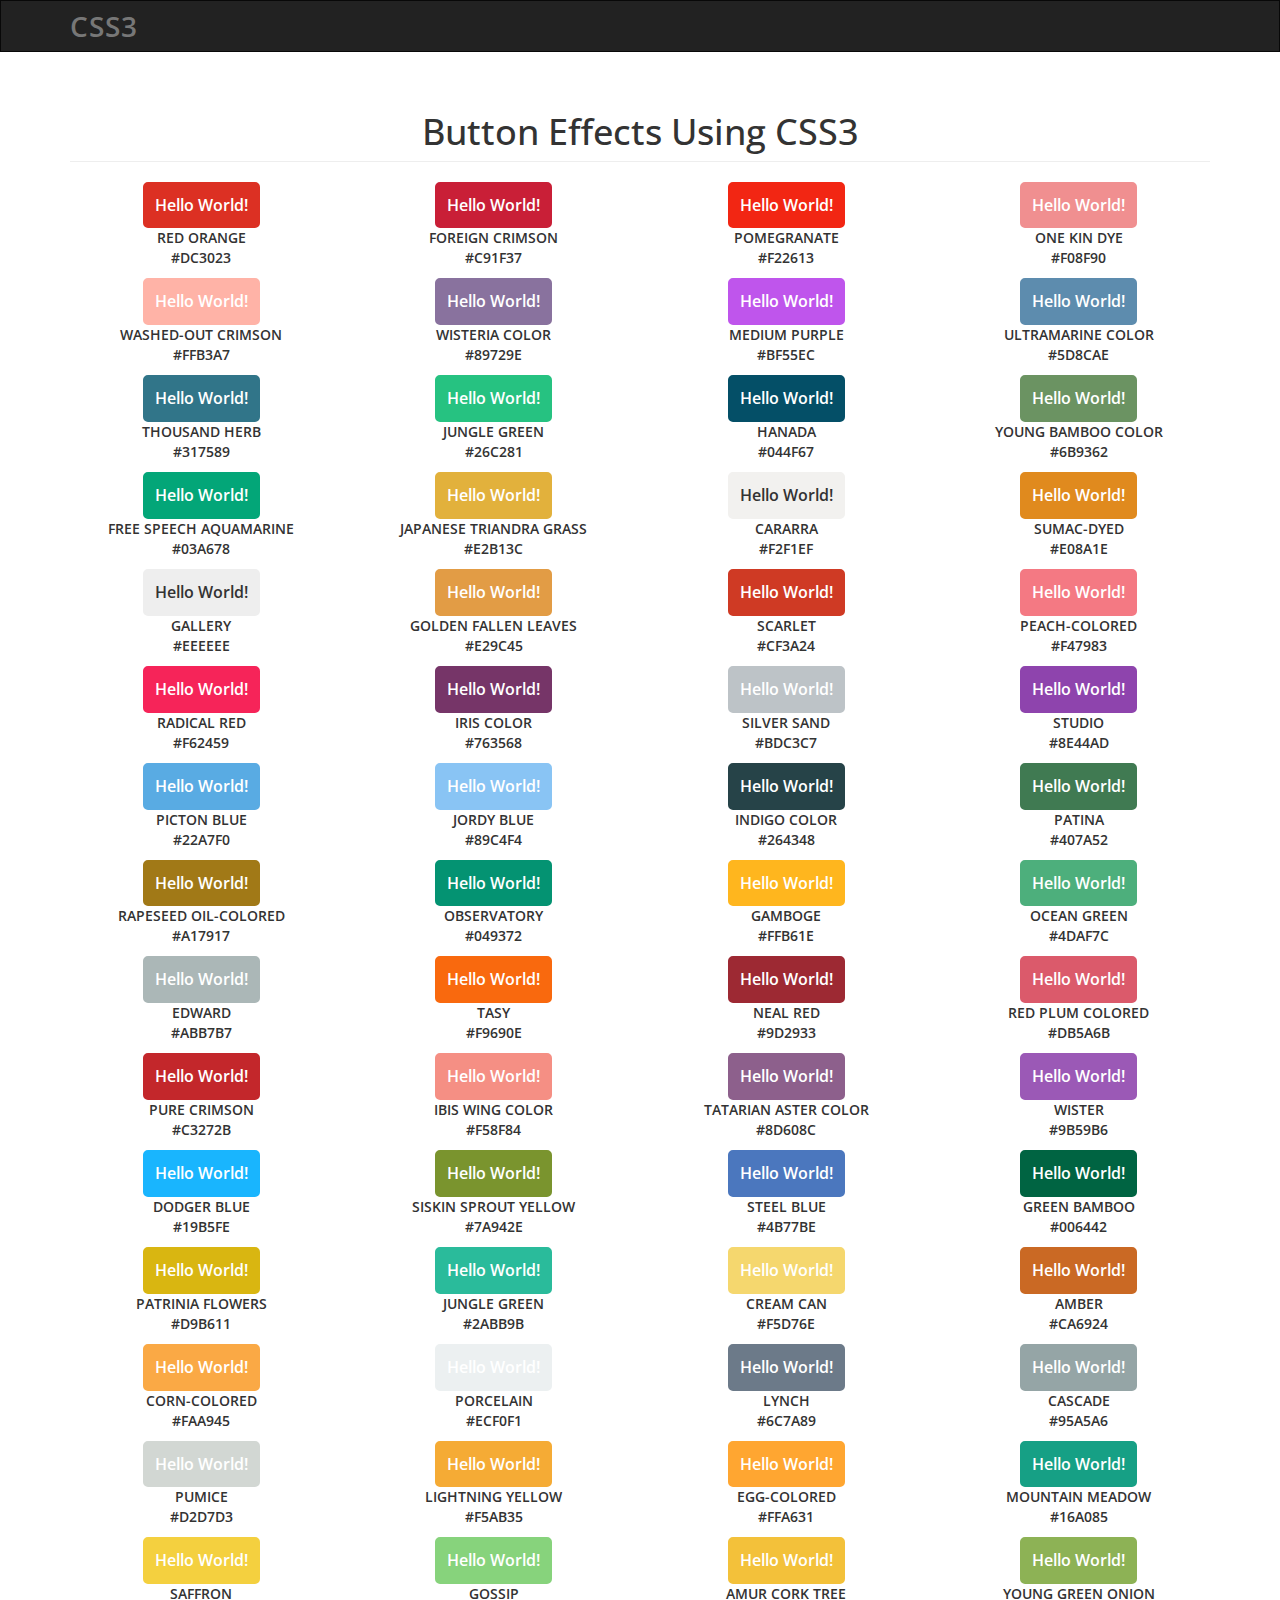
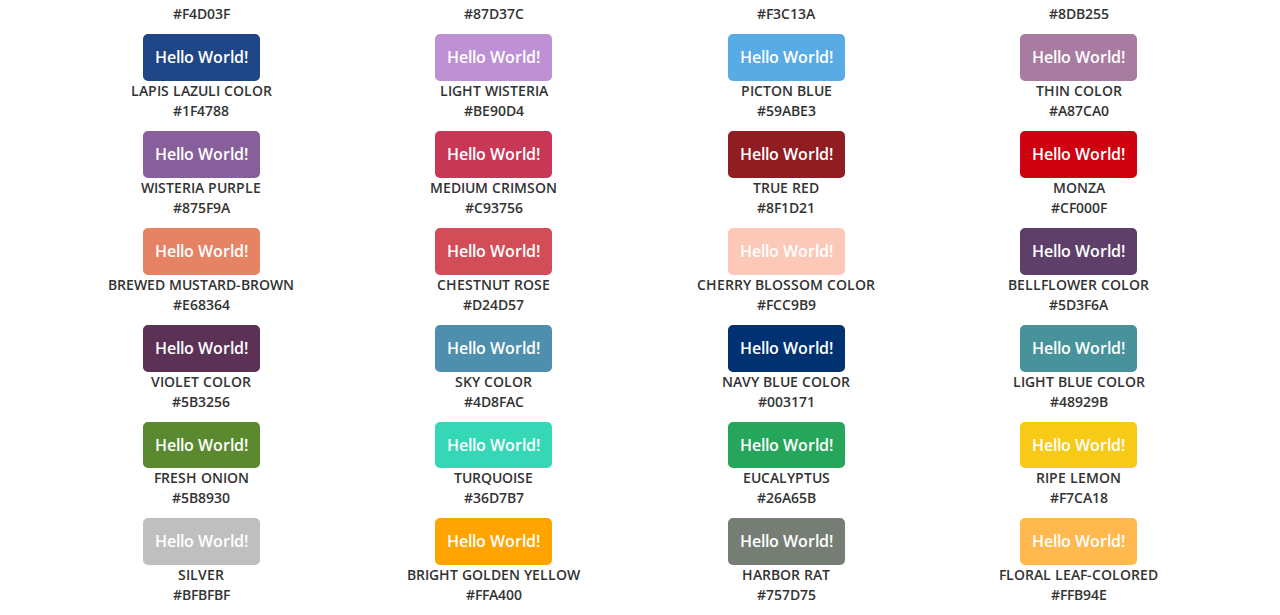
<file: index.html>
<!DOCTYPE html>
<html lang="en">
<head>
  <meta charset="utf-8">
  <meta name="viewport" content="width=device-width, initial-scale=1.0, user-scalable=no">
  <meta name="keywords" content="Button Effects Using CSS3, Button Effects, Button Lists, 
  Colorfull Button Effects, List of all buttons, Creative Buttons, CSS3 Buttons">
  <meta name="description" content="If you want to check button effects using css3 then check this button-effect.github.io">
  <meta name="author" content="lotusgt1suri.github.io">
  <title>CSS3</title>

  <link rel="stylesheet" href="css/bootstrap.min.css">
  <link rel="stylesheet" href="css/font-awesome.min.css">
  <link href='http://fonts.googleapis.com/css?family=Open+Sans:400,600' rel='stylesheet' type='text/css'>
  <link rel="stylesheet" href="css/css3.css">
  
</head>
<body>
  <div id="wrapper">
    <!--nav-->
    <nav class="navbar navbar-inverse" role="navigation">
      <div class="container">
        <div class="navbar-header">
          <button type="button" class="navbar-toggle" data-toggle="collapse" data-target=".navbar-collapse">
            <span class="sr-only">Toggle navigation</span>
            <span class="icon-bar"></span>
            <span class="icon-bar"></span>
            <span class="icon-bar"></span>
          </button>
          <a class="navbar-brand" href="index.html">CSS3</a>
        </div>
        <div class="collapse navbar-collapse">
          <ul class="nav navbar-nav navbar-right">

          </ul>
        </div>
      </div>
    </nav>

    <section>
      <div class="container text-center">
        <h1 class="page-header">Button Effects Using CSS3</h1>
        <div class="row">
          <div class="col-md-3">
            <button class="btn-orange">Hello World!</button>
            <p>RED ORANGE <br /> #DC3023</p>
          </div>
          <div class="col-md-3">
            <button class="btn-crimson">Hello World!</button>
            <p>FOREIGN CRIMSON <br /> #C91F37</p>
          </div>
          <div class="col-md-3">
            <button class="btn-pomegranate">Hello World!</button>
            <p>POMEGRANATE <br> #F22613</p>
          </div>
          <div class="col-md-3">
            <button class="btn-one">Hello World!</button>
            <p>ONE KIN DYE <br> #F08F90</p>
          </div>
          <div class="col-md-3">
            <button class="btn-washed">Hello World!</button>
            <p>WASHED-OUT CRIMSON <br> #FFB3A7</p>
          </div>
          <div class="col-md-3">
            <button class="btn-wisteria">Hello World!</button>
            <p>WISTERIA COLOR <br> #89729E</p>
          </div>
          <div class="col-md-3">
            <button class="btn-md-purple">Hello World!</button>
            <p>MEDIUM PURPLE <br> #BF55EC</p>
          </div>
          <div class="col-md-3">
            <button class="btn-ultramarine">Hello World!</button>
            <p>ULTRAMARINE COLOR <br> #5D8CAE</p>
          </div>
          <div class="col-md-3">
            <button class="btn-herb">Hello World!</button>
            <p>THOUSAND HERB <br> #317589</p>
          </div>
          <div class="col-md-3">
            <button class="btn-jungle-green">Hello World!</button>
            <p>JUNGLE GREEN <br> #26C281</p>
          </div>
          <div class="col-md-3">
            <button class="btn-hanada">Hello World!</button>
            <p>HANADA <br> #044F67</p>
          </div>
          <div class="col-md-3">
            <button class="btn-young-bamboo">Hello World!</button>
            <p>YOUNG BAMBOO COLOR <br> #6B9362</p>
          </div>
          <div class="col-md-3">
            <button class="btn-speech">Hello World!</button>
            <p>FREE SPEECH AQUAMARINE <br> #03A678</p>
          </div>
          <div class="col-md-3">
            <button class="btn-jap-grass">Hello World!</button>
            <p>JAPANESE TRIANDRA GRASS <br> #E2B13C</p>
          </div>
          <div class="col-md-3">
            <button class="btn-cararra">Hello World!</button>
            <p>CARARRA <br> #F2F1EF</p>
          </div>
          <div class="col-md-3">
            <button class="btn-sumac">Hello World!</button>
            <p>SUMAC-DYED <br> #E08A1E</p>
          </div>
          <div class="col-md-3">
            <button class="btn-gallery">Hello World!</button>
            <p>GALLERY <br> #EEEEEE</p>
          </div>
          <div class="col-md-3">
            <button class="btn-gold-leaves">Hello World!</button>
            <p>GOLDEN FALLEN LEAVES <br> #E29C45</p>
          </div>
          <div class="col-md-3">
            <button class="btn-scarlet">Hello World!</button>
            <p>SCARLET <br> #CF3A24</p>
          </div>
          <div class="col-md-3">
            <button class="btn-peach">Hello World!</button>
            <p>PEACH-COLORED <br> #F47983</p>
          </div>
          <div class="col-md-3">
            <button class="btn-radical">Hello World!</button>
            <p>RADICAL RED <br> #F62459</p>
          </div>
          <div class="col-md-3">
            <button class="btn-iris">Hello World!</button>
            <p>IRIS COLOR <br> #763568</p>
          </div>
          <div class="col-md-3">
            <button class="btn-sand">Hello World!</button>
            <p>SILVER SAND <br> #BDC3C7</p>
          </div>
          <div class="col-md-3">
            <button class="btn-studio">Hello World!</button>
            <p>STUDIO <br> #8E44AD</p>
          </div>
          <div class="col-md-3">
            <button class="btn-piction-blue">Hello World!</button>
            <p>PICTON BLUE <br> #22A7F0</p>
          </div>
          <div class="col-md-3">
            <button class="btn-jordy-blue">Hello World!</button>
            <p>JORDY BLUE <br> #89C4F4</p>
          </div>
          <div class="col-md-3">
            <button class="btn-indigo">Hello World!</button>
            <p>INDIGO COLOR <br> #264348</p>
          </div>
          <div class="col-md-3">
            <button class="btn-patina">Hello World!</button>
            <p>PATINA <br> #407A52</p>
          </div>
          <div class="col-md-3">
            <button class="btn-seed-oil">Hello World!</button>
            <p>RAPESEED OIL-COLORED <br> #A17917</p>
          </div>
          <div class="col-md-3">
            <button class="btn-observatory">Hello World!</button>
            <p>OBSERVATORY <br> #049372</p>
          </div>
          <div class="col-md-3">
            <button class="btn-gamboge">Hello World!</button>
            <p>GAMBOGE <br> #FFB61E</p>
          </div>
          <div class="col-md-3">
            <button class="btn-ocean-green">Hello World!</button>
            <p>OCEAN GREEN <br> #4DAF7C</p>
          </div>
          <div class="col-md-3">
            <button class="btn-edward">Hello World!</button>
            <p>EDWARD <br> #ABB7B7</p>
          </div>
          <div class="col-md-3">
            <button class="btn-tasy">Hello World!</button>
            <p>TASY <br> #F9690E</p>
          </div>
          <div class="col-md-3">
            <button class="btn-neal-red">Hello World!</button>
            <p>NEAL RED <br> #9D2933</p>
          </div>
          <div class="col-md-3">
            <button class="btn-red-plum">Hello World!</button>
            <p>RED PLUM COLORED <br> #DB5A6B</p>
          </div>
          <div class="col-md-3">
            <button class="btn-pure-crimson">Hello World!</button>
            <p>PURE CRIMSON <br> #C3272B</p>
          </div>
          <div class="col-md-3">
            <button class="btn-wing">Hello World!</button>
            <p>IBIS WING COLOR <br> #F58F84</p>
          </div>
          <div class="col-md-3">
            <button class="btn-tatarian">Hello World!</button>
            <p>TATARIAN ASTER COLOR <br> #8D608C</p>
          </div>
          <div class="col-md-3">
            <button class="btn-wister">Hello World!</button>
            <p>WISTER <br> #9B59B6</p>
          </div>
          <div class="col-md-3">
            <button class="btn-dodger-blue">Hello World!</button>
            <p>DODGER BLUE <br> #19B5FE</p>
          </div>
          <div class="col-md-3">
            <button class="btn-siskin">Hello World!</button>
            <p>SISKIN SPROUT YELLOW <br> #7A942E</p>
          </div>
          <div class="col-md-3">
            <button class="btn-steel-blue">Hello World!</button>
            <p>STEEL BLUE <br> #4B77BE</p>
          </div>
          <div class="col-md-3">
            <button class="btn-green-bamboo">Hello World!</button>
            <p>GREEN BAMBOO <br> #006442</p>
          </div>
          <div class="col-md-3">
            <button class="btn-flower">Hello World!</button>
            <p>PATRINIA FLOWERS <br> #D9B611</p>
          </div>
          <div class="col-md-3">
            <button class="btn-light-green">Hello World!</button>
            <p>JUNGLE GREEN <br> #2ABB9B</p>
          </div>
          <div class="col-md-3">
            <button class="btn-cream">Hello World!</button>
            <p>CREAM CAN <br> #F5D76E</p>
          </div>
          <div class="col-md-3">
            <button class="btn-amber">Hello World!</button>
            <p>AMBER <br> #CA6924</p>
          </div>
          <div class="col-md-3">
            <button class="btn-corn">Hello World!</button>
            <p>CORN-COLORED <br> #FAA945</p>
          </div>
          <div class="col-md-3">
            <button class="btn-porcelain">Hello World!</button>
            <p>PORCELAIN <br> #ECF0F1</p>
          </div>
          <div class="col-md-3">
            <button class="btn-lynch">Hello World!</button>
            <p>LYNCH <br> #6C7A89</p>
          </div>
          <div class="col-md-3">
            <button class="btn-cascade">Hello World!</button>
            <p>CASCADE <br> #95A5A6</p>
          </div>
          <div class="col-md-3">
            <button class="btn-pumice">Hello World!</button>
            <p>PUMICE <br> #D2D7D3</p>
          </div>
          <div class="col-md-3">
            <button class="btn-light-yellow">Hello World!</button>
            <p>LIGHTNING YELLOW <br> #F5AB35</p>
          </div>
          <div class="col-md-3">
            <button class="btn-egg">Hello World!</button>
            <p>EGG-COLORED <br> #FFA631</p>
          </div>
          <div class="col-md-3">
            <button class="btn-meadow">Hello World!</button>
            <p>MOUNTAIN MEADOW <br> #16A085</p>
          </div>
          <div class="col-md-3">
            <button class="btn-saffron">Hello World!</button>
            <p>SAFFRON <br> #F4D03F</p>
          </div>
          <div class="col-md-3">
            <button class="btn-gossip">Hello World!</button>
            <p>GOSSIP <br> #87D37C</p>
          </div>
          <div class="col-md-3">
            <button class="btn-cork">Hello World!</button>
            <p>AMUR CORK TREE <br> #F3C13A</p>
          </div>
          <div class="col-md-3">
            <button class="btn-green-onion">Hello World!</button>
            <p>YOUNG GREEN ONION <br> #8DB255</p>
          </div>
          <div class="col-md-3">
            <button class="btn-lapis">Hello World!</button>
            <p>LAPIS LAZULI COLOR <br> #1F4788</p>
          </div>
          <div class="col-md-3">
            <button class="btn-light-wister">Hello World!</button>
            <p>LIGHT WISTERIA <br> #BE90D4</p>
          </div>
          <div class="col-md-3">
            <button class="btn-piction-blue">Hello World!</button>
            <p>PICTON BLUE <br> #59ABE3</p>
          </div>
          <div class="col-md-3">
            <button class="btn-thin">Hello World!</button>
            <p>THIN COLOR <br> #A87CA0</p>
          </div>
          <div class="col-md-3">
            <button class="btn-purple-wister">Hello World!</button>
            <p>WISTERIA PURPLE <br> #875F9A</p>
          </div>
          <div class="col-md-3">
            <button class="btn-md-crimson">Hello World!</button>
            <p>MEDIUM CRIMSON <br> #C93756</p>
          </div>
          <div class="col-md-3">
            <button class="btn-true-red">Hello World!</button>
            <p>TRUE RED <br> #8F1D21</p>
          </div>
          <div class="col-md-3">
            <button class="btn-monza">Hello World!</button>
            <p>MONZA <br> #CF000F</p>
          </div>
          <div class="col-md-3">
            <button class="btn-mustard-brown">Hello World!</button>
            <p>BREWED MUSTARD-BROWN <br> #E68364</p>
          </div>
          <div class="col-md-3">
            <button class="btn-rose">Hello World!</button>
            <p>CHESTNUT ROSE <br> #D24D57</p>
          </div>
          <div class="col-md-3">
            <button class="btn-cherry-blossom">Hello World!</button>
            <p>CHERRY BLOSSOM COLOR <br> #FCC9B9</p>
          </div>
          <div class="col-md-3">
            <button class="btn-bell-flower">Hello World!</button>
            <p>BELLFLOWER COLOR <br> #5D3F6A</p>
          </div>
          <div class="col-md-3">
            <button class="btn-violet">Hello World!</button>
            <p>VIOLET COLOR <br> #5B3256</p>
          </div>
          <div class="col-md-3">
            <button class="btn-sky">Hello World!</button>
            <p>SKY COLOR <br> #4D8FAC</p>
          </div>
          <div class="col-md-3">
            <button class="btn-navy-blue">Hello World!</button>
            <p>NAVY BLUE COLOR <br> #003171</p>
          </div>
          <div class="col-md-3">
            <button class="btn-light-blue">Hello World!</button>
            <p>LIGHT BLUE COLOR <br> #48929B</p>
          </div>
          <div class="col-md-3">
            <button class="btn-fresh-onion">Hello World!</button>
            <p>FRESH ONION <br> #5B8930</p>
          </div>
          <div class="col-md-3">
            <button class="btn-turq">Hello World!</button>
            <p>TURQUOISE <br> #36D7B7</p>
          </div>
          <div class="col-md-3">
            <button class="btn-eucalyptus">Hello World!</button>
            <p>EUCALYPTUS <br> #26A65B</p>
          </div>
          <div class="col-md-3">
            <button class="btn-lemon">Hello World!</button>
            <p>RIPE LEMON <br> #F7CA18</p>
          </div>
          <div class="col-md-3">
            <button class="btn-silver">Hello World!</button>
            <p>SILVER <br> #BFBFBF</p>
          </div>
          <div class="col-md-3">
            <button class="btn-gold">Hello World!</button>
            <p>BRIGHT GOLDEN YELLOW <br> #FFA400</p>
          </div>
          <div class="col-md-3">
            <button class="btn-harbor">Hello World!</button>
            <p>HARBOR RAT <br> #757D75</p>
          </div>
          <div class="col-md-3">
            <button class="btn-leaf">Hello World!</button>
            <p>FLORAL LEAF-COLORED <br> #FFB94E</p>
          </div>
        </div>
      </div>
    </section>


    <script src="js/jquery.js"></script>
    <script src="js/bootstrap.min.js"></script>

  </body>
  </html>
</file>
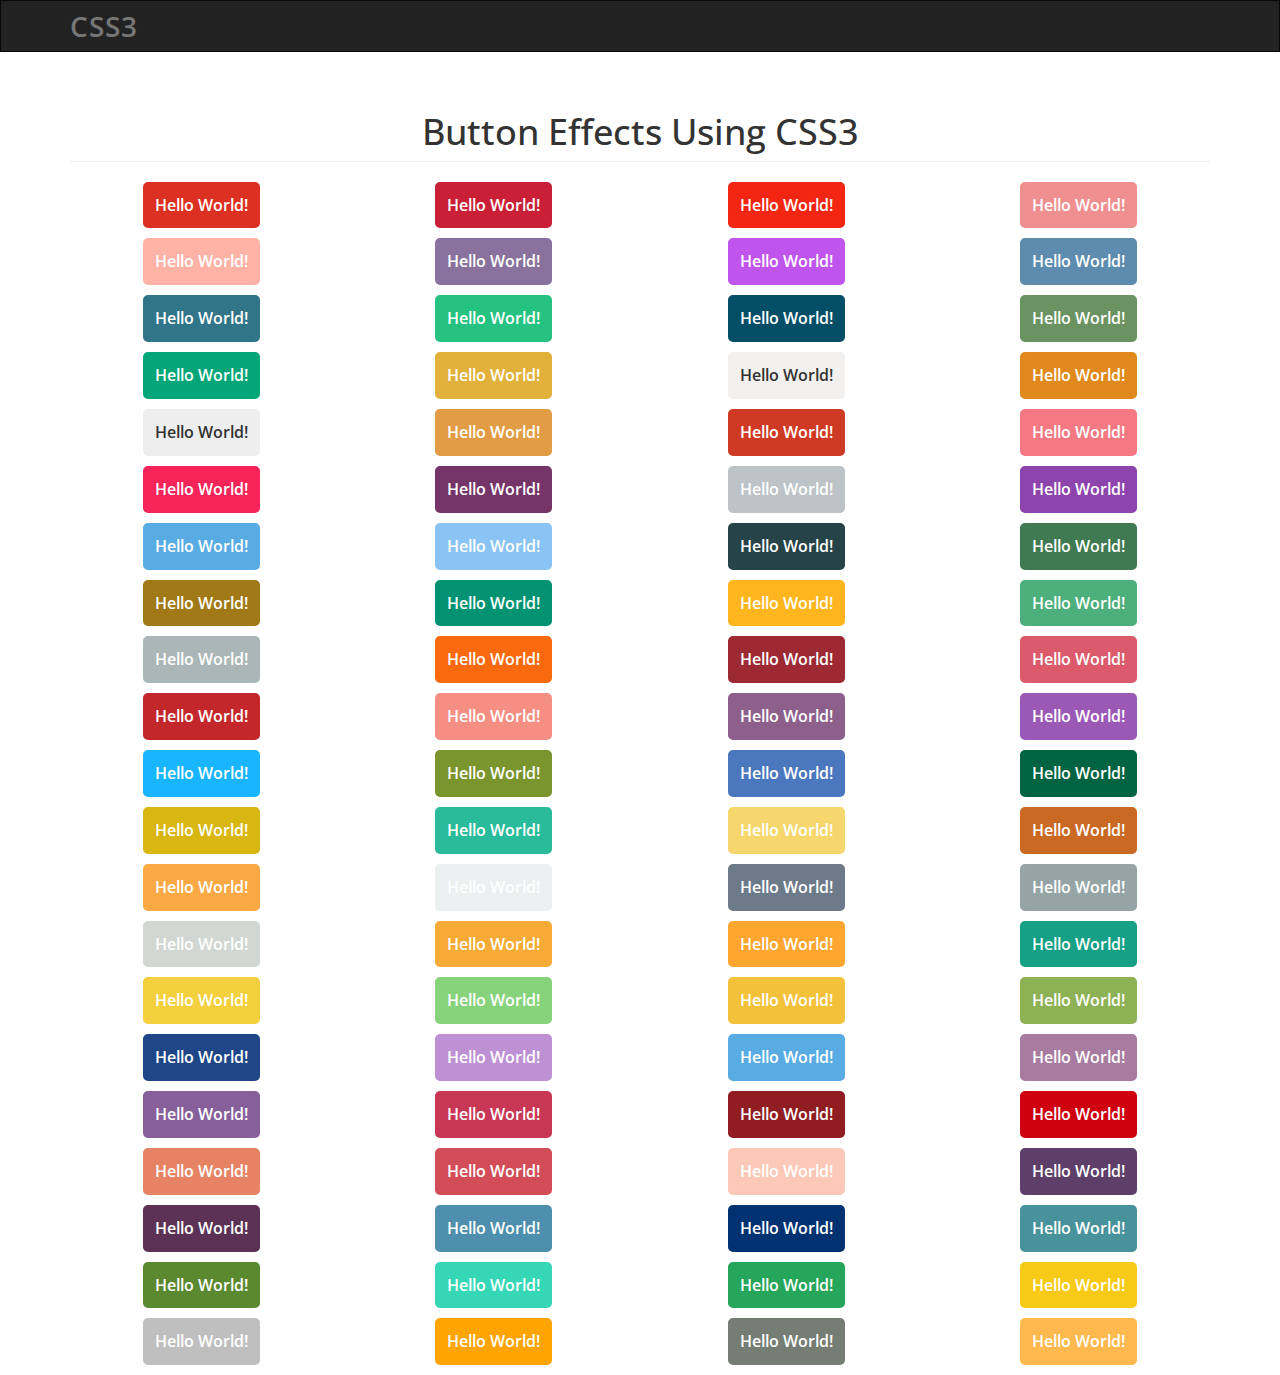
<file: button.html>
<!DOCTYPE html>
<html lang="en">
<head>
  <meta charset="utf-8">
  <meta name="viewport" content="width=device-width, initial-scale=1.0, user-scalable=no">
  <title>CSS3</title>

  <link rel="stylesheet" href="css/bootstrap.min.css">
  <link rel="stylesheet" href="css/font-awesome.min.css">
  <link href='http://fonts.googleapis.com/css?family=Open+Sans:400,600' rel='stylesheet' type='text/css'>
  <link rel="stylesheet" href="css/button.css">
  
</head>
<body>
  <div id="wrapper">
    <!--nav-->
    <nav class="navbar navbar-inverse" role="navigation">
      <div class="container">
        <div class="navbar-header">
          <button type="button" class="navbar-toggle" data-toggle="collapse" data-target=".navbar-collapse">
            <span class="sr-only">Toggle navigation</span>
            <span class="icon-bar"></span>
            <span class="icon-bar"></span>
            <span class="icon-bar"></span>
          </button>
          <a class="navbar-brand" href="index.html">CSS3</a>
        </div>
        <div class="collapse navbar-collapse">
          <ul class="nav navbar-nav navbar-right">

          </ul>
        </div>
      </div>
    </nav>

    <section>
      <div class="container text-center">
        <h1 class="page-header">Button Effects Using CSS3</h1>
        <div class="row">
          <div class="col-md-3">
            <button class="btn-orange">Hello World!</button>
            <p></p>
          </div>
          <div class="col-md-3">
            <button class="btn-crimson">Hello World!</button>
            <p></p>
          </div>
          <div class="col-md-3">
            <button class="btn-pomegranate">Hello World!</button>
            <p></p>
          </div>
          <div class="col-md-3">
            <button class="btn-one">Hello World!</button>
            <p></p>
          </div>
          <div class="col-md-3">
            <button class="btn-washed">Hello World!</button>
            <p></p>
          </div>
          <div class="col-md-3">
            <button class="btn-wisteria">Hello World!</button>
            <p></p>
          </div>
          <div class="col-md-3">
            <button class="btn-md-purple">Hello World!</button>
            <p></p>
          </div>
          <div class="col-md-3">
            <button class="btn-ultramarine">Hello World!</button>
            <p></p>
          </div>
          <div class="col-md-3">
            <button class="btn-herb">Hello World!</button>
            <p></p>
          </div>
          <div class="col-md-3">
            <button class="btn-jungle-green">Hello World!</button>
            <p></p>
          </div>
          <div class="col-md-3">
            <button class="btn-hanada">Hello World!</button>
            <p></p>
          </div>
          <div class="col-md-3">
            <button class="btn-young-bamboo">Hello World!</button>
            <p></p>
          </div>
          <div class="col-md-3">
            <button class="btn-speech">Hello World!</button>
            <p></p>
          </div>
          <div class="col-md-3">
            <button class="btn-jap-grass">Hello World!</button>
            <p></p>
          </div>
          <div class="col-md-3">
            <button class="btn-cararra">Hello World!</button>
            <p></p>
          </div>
          <div class="col-md-3">
            <button class="btn-sumac">Hello World!</button>
            <p></p>
          </div>
          <div class="col-md-3">
            <button class="btn-gallery">Hello World!</button>
            <p></p>
          </div>
          <div class="col-md-3">
            <button class="btn-gold-leaves">Hello World!</button>
            <p></p>
          </div>
          <div class="col-md-3">
            <button class="btn-scarlet">Hello World!</button>
            <p></p>
          </div>
          <div class="col-md-3">
            <button class="btn-peach">Hello World!</button>
            <p></p>
          </div>
          <div class="col-md-3">
            <button class="btn-radical">Hello World!</button>
            <p></p>
          </div>
          <div class="col-md-3">
            <button class="btn-iris">Hello World!</button>
            <p></p>
          </div>
          <div class="col-md-3">
            <button class="btn-sand">Hello World!</button>
            <p></p>
          </div>
          <div class="col-md-3">
            <button class="btn-studio">Hello World!</button>
            <p></p>
          </div>
          <div class="col-md-3">
            <button class="btn-piction-blue">Hello World!</button>
            <p></p>
          </div>
          <div class="col-md-3">
            <button class="btn-jordy-blue">Hello World!</button>
            <p></p>
          </div>
          <div class="col-md-3">
            <button class="btn-indigo">Hello World!</button>
            <p></p>
          </div>
          <div class="col-md-3">
            <button class="btn-patina">Hello World!</button>
            <p></p>
          </div>
          <div class="col-md-3">
            <button class="btn-seed-oil">Hello World!</button>
            <p></p>
          </div>
          <div class="col-md-3">
            <button class="btn-observatory">Hello World!</button>
            <p></p>
          </div>
          <div class="col-md-3">
            <button class="btn-gamboge">Hello World!</button>
            <p></p>
          </div>
          <div class="col-md-3">
            <button class="btn-ocean-green">Hello World!</button>
            <p></p>
          </div>
          <div class="col-md-3">
            <button class="btn-edward">Hello World!</button>
            <p></p>
          </div>
          <div class="col-md-3">
            <button class="btn-tasy">Hello World!</button>
            <p></p>
          </div>
          <div class="col-md-3">
            <button class="btn-neal-red">Hello World!</button>
            <p></p>
          </div>
          <div class="col-md-3">
            <button class="btn-red-plum">Hello World!</button>
            <p></p>
          </div>
          <div class="col-md-3">
            <button class="btn-pure-crimson">Hello World!</button>
            <p></p>
          </div>
          <div class="col-md-3">
            <button class="btn-wing">Hello World!</button>
            <p></p>
          </div>
          <div class="col-md-3">
            <button class="btn-tatarian">Hello World!</button>
            <p></p>
          </div>
          <div class="col-md-3">
            <button class="btn-wister">Hello World!</button>
            <p></p>
          </div>
          <div class="col-md-3">
            <button class="btn-dodger-blue">Hello World!</button>
            <p></p>
          </div>
          <div class="col-md-3">
            <button class="btn-siskin">Hello World!</button>
            <p></p>
          </div>
          <div class="col-md-3">
            <button class="btn-steel-blue">Hello World!</button>
            <p></p>
          </div>
          <div class="col-md-3">
            <button class="btn-green-bamboo">Hello World!</button>
            <p></p>
          </div>
          <div class="col-md-3">
            <button class="btn-flower">Hello World!</button>
            <p></p>
          </div>
          <div class="col-md-3">
            <button class="btn-light-green">Hello World!</button>
            <p></p>
          </div>
          <div class="col-md-3">
            <button class="btn-cream">Hello World!</button>
            <p></p>
          </div>
          <div class="col-md-3">
            <button class="btn-amber">Hello World!</button>
            <p></p>
          </div>
          <div class="col-md-3">
            <button class="btn-corn">Hello World!</button>
            <p></p>
          </div>
          <div class="col-md-3">
            <button class="btn-porcelain">Hello World!</button>
            <p></p>
          </div>
          <div class="col-md-3">
            <button class="btn-lynch">Hello World!</button>
            <p></p>
          </div>
          <div class="col-md-3">
            <button class="btn-cascade">Hello World!</button>
            <p></p>
          </div>
          <div class="col-md-3">
            <button class="btn-pumice">Hello World!</button>
            <p></p>
          </div>
          <div class="col-md-3">
            <button class="btn-light-yellow">Hello World!</button>
            <p></p>
          </div>
          <div class="col-md-3">
            <button class="btn-egg">Hello World!</button>
            <p></p>
          </div>
          <div class="col-md-3">
            <button class="btn-meadow">Hello World!</button>
            <p></p>
          </div>
          <div class="col-md-3">
            <button class="btn-saffron">Hello World!</button>
            <p></p>
          </div>
          <div class="col-md-3">
            <button class="btn-gossip">Hello World!</button>
            <p></p>
          </div>
          <div class="col-md-3">
            <button class="btn-cork">Hello World!</button>
            <p></p>
          </div>
          <div class="col-md-3">
            <button class="btn-green-onion">Hello World!</button>
            <p></p>
          </div>
          <div class="col-md-3">
            <button class="btn-lapis">Hello World!</button>
            <p></p>
          </div>
          <div class="col-md-3">
            <button class="btn-light-wister">Hello World!</button>
            <p></p>
          </div>
          <div class="col-md-3">
            <button class="btn-piction-blue">Hello World!</button>
            <p></p>
          </div>
          <div class="col-md-3">
            <button class="btn-thin">Hello World!</button>
            <p></p>
          </div>
          <div class="col-md-3">
            <button class="btn-purple-wister">Hello World!</button>
            <p></p>
          </div>
          <div class="col-md-3">
            <button class="btn-md-crimson">Hello World!</button>
            <p></p>
          </div>
          <div class="col-md-3">
            <button class="btn-true-red">Hello World!</button>
            <p></p>
          </div>
          <div class="col-md-3">
            <button class="btn-monza">Hello World!</button>
            <p></p>
          </div>
          <div class="col-md-3">
            <button class="btn-mustard-brown">Hello World!</button>
            <p></p>
          </div>
          <div class="col-md-3">
            <button class="btn-rose">Hello World!</button>
            <p></p>
          </div>
          <div class="col-md-3">
            <button class="btn-cherry-blossom">Hello World!</button>
            <p></p>
          </div>
          <div class="col-md-3">
            <button class="btn-bell-flower">Hello World!</button>
            <p></p>
          </div>
          <div class="col-md-3">
            <button class="btn-violet">Hello World!</button>
            <p></p>
          </div>
          <div class="col-md-3">
            <button class="btn-sky">Hello World!</button>
            <p></p>
          </div>
          <div class="col-md-3">
            <button class="btn-navy-blue">Hello World!</button>
            <p></p>
          </div>
          <div class="col-md-3">
            <button class="btn-light-blue">Hello World!</button>
            <p></p>
          </div>
          <div class="col-md-3">
            <button class="btn-fresh-onion">Hello World!</button>
            <p></p>
          </div>
          <div class="col-md-3">
            <button class="btn-turq">Hello World!</button>
            <p></p>
          </div>
          <div class="col-md-3">
            <button class="btn-eucalyptus">Hello World!</button>
            <p></p>
          </div>
          <div class="col-md-3">
            <button class="btn-lemon">Hello World!</button>
            <p></p>
          </div>
          <div class="col-md-3">
            <button class="btn-silver">Hello World!</button>
            <p></p>
          </div>
          <div class="col-md-3">
            <button class="btn-gold">Hello World!</button>
            <p></p>
          </div>
          <div class="col-md-3">
            <button class="btn-harbor">Hello World!</button>
            <p></p>
          </div>
          <div class="col-md-3">
            <button class="btn-leaf">Hello World!</button>
            <p></p>
          </div>
        </div>
      </div>
    </section>


    <script src="js/jquery.js"></script>
    <script src="js/bootstrap.min.js"></script>

  </body>
  </html>
</file>
<file: css/css3.css>
body
{
  font-family: 'Open Sans', sans-serif;
  font-weight: 600;
}

.navbar
{
	-webkit-border-radius: 0;
	-moz-border-radius: 0;
	-ie-border-radius: 0;
	border-radius: 0;
}
.navbar .navbar-brand
{
  font-size: 2em;
  letter-spacing: 1px;
  font-weight: 600;
}

@keyframes typing {
from { width: 0 }
}
@keyframes caret {
50% { border-color: transparent; }
}
.autoType {
width: 20ch; /* Width of text */
overflow: hidden;
white-space: nowrap;
border-right: .05em solid;
animation: typing 6s steps(15),
caret 1s steps(1) infinite;
}

.grid{
  float :left;
}
  .grid .cap {
    display: block;
    opacity: 0;
    position: absolute;
    left: 0;
    width: 100%;
    top: 0;
    color: rgba(220, 220, 220);
    -webkit-transition: all 300ms linear;
    -moz-transition: all 300ms linear;
    -o-transition: all 300ms linear;
    -ms-transition: all 300ms linear;
    transition: all 300ms linear;
  }

  .grid:hover .cap {
    padding-top: 20%;
    height: 100%;
    transition: all 500ms ease-in-out 0s;
    opacity: 1;
    background: rgba(0, 0, 0, 0.9);
    color:#FFFFFF;
  }



  /*====================================
  =            buttons.html            =
  ====================================*/

  .btn-orange
  {
    border:2px solid #DC3023;
    border-radius: 5px;
    background:#DC3023;
    color:#ffffff;
    font-size: 16px;
    padding:10px;
    min-width: 100px;
    width:auto;
    transition:0.2s ease-in-out all;
  }
  
  .btn-orange:hover
  {
    border:2px solid #DC3023;
    border-radius: 5px;
    background:transparent;
    color:#DC3023;
    font-size: 16px;
    padding:10px;
    min-width: 100px;
    width:auto;
    transition:0.2s ease-in-out all;
  }

  .btn-crimson
  {
    border:2px solid #C91F37;
    border-radius: 5px;
    background:#C91F37;
    color:#ffffff;
    font-size: 16px;
    padding:10px;
    min-width: 100px;
    width:auto;
    transition:0.2s ease-in-out all;
  }
  
  .btn-crimson:hover
  {
    border:2px solid #C91F37;
    border-radius: 5px;
    background:transparent;
    color:#C91F37;
    font-size: 16px;
    padding:10px;
    min-width: 100px;
    width:auto;
    transition:0.2s ease-in-out all;
  }

  .btn-pomegranate
  {
    border:2px solid #F22613;
    border-radius: 5px;
    background:#F22613;
    color:#ffffff;
    font-size: 16px;
    padding:10px;
    min-width: 100px;
    width:auto;
    transition:0.2s ease-in-out all;
  }
  
  .btn-pomegranate:hover
  {
    border:2px solid #F22613;
    border-radius: 5px;
    background:transparent;
    color:#F22613;
    font-size: 16px;
    padding:10px;
    min-width: 100px;
    width:auto;
    transition:0.2s ease-in-out all;
  }

  .btn-one
  {
    border:2px solid #F08F90;
    border-radius: 5px;
    background:#F08F90;
    color:#ffffff;
    font-size: 16px;
    padding:10px;
    min-width: 100px;
    width:auto;
    transition:0.2s ease-in-out all;
  }
  
  .btn-one:hover
  {
    border:2px solid #F08F90;
    border-radius: 5px;
    background:transparent;
    color:#F08F90;
    font-size: 16px;
    padding:10px;
    min-width: 100px;
    width:auto;
    transition:0.2s ease-in-out all;
  }

  .btn-washed
  {
    border:2px solid #FFB3A7;
    border-radius: 5px;
    background:#FFB3A7;
    color:#ffffff;
    font-size: 16px;
    padding:10px;
    min-width: 100px;
    width:auto;
    transition:0.2s ease-in-out all;
  }
  
  .btn-washed:hover
  {
    border:2px solid #FFB3A7;
    border-radius: 5px;
    background:transparent;
    color:#FFB3A7;
    font-size: 16px;
    padding:10px;
    min-width: 100px;
    width:auto;
    transition:0.2s ease-in-out all;
  }

  .btn-wisteria
  {
    border:2px solid #89729E;
    border-radius: 5px;
    background:#89729E;
    color:#ffffff;
    font-size: 16px;
    padding:10px;
    min-width: 100px;
    width:auto;
    transition:0.2s ease-in-out all;
  }
  
  .btn-wisteria:hover
  {
    border:2px solid #89729E;
    border-radius: 5px;
    background:transparent;
    color:#89729E;
    font-size: 16px;
    padding:10px;
    min-width: 100px;
    width:auto;
    transition:0.2s ease-in-out all;
  }

  .btn-md-purple
  {
    border:2px solid #BF55EC;
    border-radius: 5px;
    background:#BF55EC;
    color:#ffffff;
    font-size: 16px;
    padding:10px;
    min-width: 100px;
    width:auto;
    transition:0.2s ease-in-out all;
  }
  
  .btn-md-purple:hover
  {
    border:2px solid #BF55EC;
    border-radius: 5px;
    background:transparent;
    color:#BF55EC;
    font-size: 16px;
    padding:10px;
    min-width: 100px;
    width:auto;
    transition:0.2s ease-in-out all;
  }

  .btn-ultramarine
  {
    border:2px solid #5D8CAE;
    border-radius: 5px;
    background:#5D8CAE;
    color:#ffffff;
    font-size: 16px;
    padding:10px;
    min-width: 100px;
    width:auto;
    transition:0.2s ease-in-out all;
  }
  
  .btn-ultramarine:hover
  {
    border:2px solid #5D8CAE;
    border-radius: 5px;
    background:transparent;
    color:#5D8CAE;
    font-size: 16px;
    padding:10px;
    min-width: 100px;
    width:auto;
    transition:0.2s ease-in-out all;
  }

  .btn-herb
  {
    border:2px solid #317589;
    border-radius: 5px;
    background:#317589;
    color:#ffffff;
    font-size: 16px;
    padding:10px;
    min-width: 100px;
    width:auto;
    transition:0.2s ease-in-out all;
  }
  
  .btn-herb:hover
  {
    border:2px solid #317589;
    border-radius: 5px;
    background:transparent;
    color:#317589;
    font-size: 16px;
    padding:10px;
    min-width: 100px;
    width:auto;
    transition:0.2s ease-in-out all;
  }

  .btn-jungle-green
  {
    border:2px solid #26C281;
    border-radius: 5px;
    background:#26C281;
    color:#ffffff;
    font-size: 16px;
    padding:10px;
    min-width: 100px;
    width:auto;
    transition:0.2s ease-in-out all;
  }
  
  .btn-jungle-green:hover
  {
    border:2px solid #26C281;
    border-radius: 5px;
    background:transparent;
    color:#26C281;
    font-size: 16px;
    padding:10px;
    min-width: 100px;
    width:auto;
    transition:0.2s ease-in-out all;
  }

  .btn-hanada
  {
    border:2px solid #044F67;
    border-radius: 5px;
    background:#044F67;
    color:#ffffff;
    font-size: 16px;
    padding:10px;
    min-width: 100px;
    width:auto;
    transition:0.2s ease-in-out all;
  }
  
  .btn-hanada:hover
  {
    border:2px solid #044F67;
    border-radius: 5px;
    background:transparent;
    color:#044F67;
    font-size: 16px;
    padding:10px;
    min-width: 100px;
    width:auto;
    transition:0.2s ease-in-out all;
  }

  .btn-young-bamboo
  {
    border:2px solid #6B9362;
    border-radius: 5px;
    background:#6B9362;
    color:#ffffff;
    font-size: 16px;
    padding:10px;
    min-width: 100px;
    width:auto;
    transition:0.2s ease-in-out all;
  }
  
  .btn-young-bamboo:hover
  {
    border:2px solid #6B9362;
    border-radius: 5px;
    background:transparent;
    color:#6B9362;
    font-size: 16px;
    padding:10px;
    min-width: 100px;
    width:auto;
    transition:0.2s ease-in-out all;
  }

  .btn-speech
  {
    border:2px solid #03A678;
    border-radius: 5px;
    background:#03A678;
    color:#ffffff;
    font-size: 16px;
    padding:10px;
    min-width: 100px;
    width:auto;
    transition:0.2s ease-in-out all;
  }
  
  .btn-speech:hover
  {
    border:2px solid #03A678;
    border-radius: 5px;
    background:transparent;
    color:#03A678;
    font-size: 16px;
    padding:10px;
    min-width: 100px;
    width:auto;
    transition:0.2s ease-in-out all;
  }

  .btn-jap-grass
  {
    border:2px solid #E2B13C;
    border-radius: 5px;
    background:#E2B13C;
    color:#ffffff;
    font-size: 16px;
    padding:10px;
    min-width: 100px;
    width:auto;
    transition:0.2s ease-in-out all;
  }
  
  .btn-jap-grass:hover
  {
    border:2px solid #E2B13C;
    border-radius: 5px;
    background:transparent;
    color:#E2B13C;
    font-size: 16px;
    padding:10px;
    min-width: 100px;
    width:auto;
    transition:0.2s ease-in-out all;
  }

  .btn-cararra
  {
    border:2px solid #F2F1EF;
    border-radius: 5px;
    background:#F2F1EF;
    color:#333333;
    font-size: 16px;
    padding:10px;
    min-width: 100px;
    width:auto;
    transition:0.2s ease-in-out all;
  }
  
  .btn-cararra:hover
  {
    border:2px solid #F2F1EF;
    border-radius: 5px;
    background:transparent;
    color:#333333;
    font-size: 16px;
    padding:10px;
    min-width: 100px;
    width:auto;
    transition:0.2s ease-in-out all;
  }

  .btn-sumac
  {
    border:2px solid #E08A1E;
    border-radius: 5px;
    background:#E08A1E;
    color:#ffffff;
    font-size: 16px;
    padding:10px;
    min-width: 100px;
    width:auto;
    transition:0.2s ease-in-out all;
  }
  
  .btn-sumac:hover
  {
    border:2px solid #E08A1E;
    border-radius: 5px;
    background:transparent;
    color:#E08A1E;
    font-size: 16px;
    padding:10px;
    min-width: 100px;
    width:auto;
    transition:0.2s ease-in-out all;
  }

  .btn-gallery
  {
    border:2px solid #EEEEEE;
    border-radius: 5px;
    background:#EEEEEE;
    color:#333333;
    font-size: 16px;
    padding:10px;
    min-width: 100px;
    width:auto;
    transition:0.2s ease-in-out all;
  }
  
  .btn-gallery:hover
  {
    border:2px solid #EEEEEE;
    border-radius: 5px;
    background:transparent;
    color:#333333;
    font-size: 16px;
    padding:10px;
    min-width: 100px;
    width:auto;
    transition:0.2s ease-in-out all;
  }

  .btn-gold-leaves
  {
    border:2px solid #E29C45;
    border-radius: 5px;
    background:#E29C45;
    color:#ffffff;
    font-size: 16px;
    padding:10px;
    min-width: 100px;
    width:auto;
    transition:0.2s ease-in-out all;
  }
  
  .btn-gold-leaves:hover
  {
    border:2px solid #E29C45;
    border-radius: 5px;
    background:transparent;
    color:#E29C45;
    font-size: 16px;
    padding:10px;
    min-width: 100px;
    width:auto;
    transition:0.2s ease-in-out all;
  }

  .btn-scarlet
  {
    border:2px solid #CF3A24;
    border-radius: 5px;
    background:#CF3A24;
    color:#ffffff;
    font-size: 16px;
    padding:10px;
    min-width: 100px;
    width:auto;
    transition:0.2s ease-in-out all;
  }
  
  .btn-scarlet:hover
  {
    border:2px solid #CF3A24;
    border-radius: 5px;
    background:transparent;
    color:#CF3A24;
    font-size: 16px;
    padding:10px;
    min-width: 100px;
    width:auto;
    transition:0.2s ease-in-out all;
  }

  .btn-peach
  {
    border:2px solid #F47983;
    border-radius: 5px;
    background:#F47983;
    color:#ffffff;
    font-size: 16px;
    padding:10px;
    min-width: 100px;
    width:auto;
    transition:0.2s ease-in-out all;
  }
  
  .btn-peach:hover
  {
    border:2px solid #F47983;
    border-radius: 5px;
    background:transparent;
    color:#F47983;
    font-size: 16px;
    padding:10px;
    min-width: 100px;
    width:auto;
    transition:0.2s ease-in-out all;
  }

  .btn-radical
  {
    border:2px solid #F62459;
    border-radius: 5px;
    background:#F62459;
    color:#ffffff;
    font-size: 16px;
    padding:10px;
    min-width: 100px;
    width:auto;
    transition:0.2s ease-in-out all;
  }
  
  .btn-radical:hover
  {
    border:2px solid #F62459;
    border-radius: 5px;
    background:transparent;
    color:#F62459;
    font-size: 16px;
    padding:10px;
    min-width: 100px;
    width:auto;
    transition:0.2s ease-in-out all;
  }

  .btn-iris
  {
    border:2px solid #763568;
    border-radius: 5px;
    background:#763568;
    color:#ffffff;
    font-size: 16px;
    padding:10px;
    min-width: 100px;
    width:auto;
    transition:0.2s ease-in-out all;
  }
  
  .btn-iris:hover
  {
    border:2px solid #763568;
    border-radius: 5px;
    background:transparent;
    color:#763568;
    font-size: 16px;
    padding:10px;
    min-width: 100px;
    width:auto;
    transition:0.2s ease-in-out all;
  }

  .btn-sand
  {
    border:2px solid #BDC3C7;
    border-radius: 5px;
    background:#BDC3C7;
    color:#ffffff;
    font-size: 16px;
    padding:10px;
    min-width: 100px;
    width:auto;
    transition:0.2s ease-in-out all;
  }
  
  .btn-sand:hover
  {
    border:2px solid #BDC3C7;
    border-radius: 5px;
    background:transparent;
    color:#BDC3C7;
    font-size: 16px;
    padding:10px;
    min-width: 100px;
    width:auto;
    transition:0.2s ease-in-out all;
  }

  .btn-studio
  {
    border:2px solid #8E44AD;
    border-radius: 5px;
    background:#8E44AD;
    color:#ffffff;
    font-size: 16px;
    padding:10px;
    min-width: 100px;
    width:auto;
    transition:0.2s ease-in-out all;
  }
  
  .btn-studio:hover
  {
    border:2px solid #8E44AD;
    border-radius: 5px;
    background:transparent;
    color:#8E44AD;
    font-size: 16px;
    padding:10px;
    min-width: 100px;
    width:auto;
    transition:0.2s ease-in-out all;
  }

  .btn-piction-blue
  {
    border:2px solid #22A7F0;
    border-radius: 5px;
    background:#22A7F0;
    color:#ffffff;
    font-size: 16px;
    padding:10px;
    min-width: 100px;
    width:auto;
    transition:0.2s ease-in-out all;
  }
  
  .btn-piction-blue:hover
  {
    border:2px solid #22A7F0;
    border-radius: 5px;
    background:transparent;
    color:#22A7F0;
    font-size: 16px;
    padding:10px;
    min-width: 100px;
    width:auto;
    transition:0.2s ease-in-out all;
  }

  .btn-jordy-blue
  {
    border:2px solid #89C4F4;
    border-radius: 5px;
    background:#89C4F4;
    color:#ffffff;
    font-size: 16px;
    padding:10px;
    min-width: 100px;
    width:auto;
    transition:0.2s ease-in-out all;
  }
  
  .btn-jordy-blue:hover
  {
    border:2px solid #89C4F4;
    border-radius: 5px;
    background:transparent;
    color:#89C4F4;
    font-size: 16px;
    padding:10px;
    min-width: 100px;
    width:auto;
    transition:0.2s ease-in-out all;
  }

  .btn-indigo
  {
    border:2px solid #264348;
    border-radius: 5px;
    background:#264348;
    color:#ffffff;
    font-size: 16px;
    padding:10px;
    min-width: 100px;
    width:auto;
    transition:0.2s ease-in-out all;
  }
  
  .btn-indigo:hover
  {
    border:2px solid #264348;
    border-radius: 5px;
    background:transparent;
    color:#264348;
    font-size: 16px;
    padding:10px;
    min-width: 100px;
    width:auto;
    transition:0.2s ease-in-out all;
  }

  .btn-patina
  {
    border:2px solid #407A52;
    border-radius: 5px;
    background:#407A52;
    color:#ffffff;
    font-size: 16px;
    padding:10px;
    min-width: 100px;
    width:auto;
    transition:0.2s ease-in-out all;
  }
  
  .btn-patina:hover
  {
    border:2px solid #407A52;
    border-radius: 5px;
    background:transparent;
    color:#407A52;
    font-size: 16px;
    padding:10px;
    min-width: 100px;
    width:auto;
    transition:0.2s ease-in-out all;
  }

  .btn-seed-oil
  {
    border:2px solid #A17917;
    border-radius: 5px;
    background:#A17917;
    color:#ffffff;
    font-size: 16px;
    padding:10px;
    min-width: 100px;
    width:auto;
    transition:0.2s ease-in-out all;
  }
  
  .btn-seed-oil:hover
  {
    border:2px solid #A17917;
    border-radius: 5px;
    background:transparent;
    color:#A17917;
    font-size: 16px;
    padding:10px;
    min-width: 100px;
    width:auto;
    transition:0.2s ease-in-out all;
  }

  .btn-observatory
  {
    border:2px solid #049372;
    border-radius: 5px;
    background:#049372;
    color:#ffffff;
    font-size: 16px;
    padding:10px;
    min-width: 100px;
    width:auto;
    transition:0.2s ease-in-out all;
  }
  
  .btn-observatory:hover
  {
    border:2px solid #049372;
    border-radius: 5px;
    background:transparent;
    color:#049372;
    font-size: 16px;
    padding:10px;
    min-width: 100px;
    width:auto;
    transition:0.2s ease-in-out all;
  }

  .btn-gamboge
  {
    border:2px solid #FFB61E;
    border-radius: 5px;
    background:#FFB61E;
    color:#ffffff;
    font-size: 16px;
    padding:10px;
    min-width: 100px;
    width:auto;
    transition:0.2s ease-in-out all;
  }
  
  .btn-gamboge:hover
  {
    border:2px solid #FFB61E;
    border-radius: 5px;
    background:transparent;
    color:#FFB61E;
    font-size: 16px;
    padding:10px;
    min-width: 100px;
    width:auto;
    transition:0.2s ease-in-out all;
  }

  .btn-ocean-green
  {
    border:2px solid #4DAF7C;
    border-radius: 5px;
    background:#4DAF7C;
    color:#ffffff;
    font-size: 16px;
    padding:10px;
    min-width: 100px;
    width:auto;
    transition:0.2s ease-in-out all;
  }
  
  .btn-ocean-green:hover
  {
    border:2px solid #4DAF7C;
    border-radius: 5px;
    background:transparent;
    color:#4DAF7C;
    font-size: 16px;
    padding:10px;
    min-width: 100px;
    width:auto;
    transition:0.2s ease-in-out all;
  }

  .btn-edward
  {
    border:2px solid #ABB7B7;
    border-radius: 5px;
    background:#ABB7B7;
    color:#ffffff;
    font-size: 16px;
    padding:10px;
    min-width: 100px;
    width:auto;
    transition:0.2s ease-in-out all;
  }
  
  .btn-edward:hover
  {
    border:2px solid #ABB7B7;
    border-radius: 5px;
    background:transparent;
    color:#ABB7B7;
    font-size: 16px;
    padding:10px;
    min-width: 100px;
    width:auto;
    transition:0.2s ease-in-out all;
  }

  .btn-tasy
  {
    border:2px solid #F9690E;
    border-radius: 5px;
    background:#F9690E;
    color:#ffffff;
    font-size: 16px;
    padding:10px;
    min-width: 100px;
    width:auto;
    transition:0.2s ease-in-out all;
  }
  
  .btn-tasy:hover
  {
    border:2px solid #F9690E;
    border-radius: 5px;
    background:transparent;
    color:#F9690E;
    font-size: 16px;
    padding:10px;
    min-width: 100px;
    width:auto;
    transition:0.2s ease-in-out all;
  }

  .btn-neal-red
  {
    border:2px solid #9D2933;
    border-radius: 5px;
    background:#9D2933;
    color:#ffffff;
    font-size: 16px;
    padding:10px;
    min-width: 100px;
    width:auto;
    transition:0.2s ease-in-out all;
  }
  
  .btn-neal-red:hover
  {
    border:2px solid #9D2933;
    border-radius: 5px;
    background:transparent;
    color:#9D2933;
    font-size: 16px;
    padding:10px;
    min-width: 100px;
    width:auto;
    transition:0.2s ease-in-out all;
  }

  .btn-red-plum
  {
    border:2px solid #DB5A6B;
    border-radius: 5px;
    background:#DB5A6B;
    color:#ffffff;
    font-size: 16px;
    padding:10px;
    min-width: 100px;
    width:auto;
    transition:0.2s ease-in-out all;
  }
  
  .btn-red-plum:hover
  {
    border:2px solid #DB5A6B;
    border-radius: 5px;
    background:transparent;
    color:#DB5A6B;
    font-size: 16px;
    padding:10px;
    min-width: 100px;
    width:auto;
    transition:0.2s ease-in-out all;
  }

  .btn-pure-crimson
  {
    border:2px solid #C3272B;
    border-radius: 5px;
    background:#C3272B;
    color:#ffffff;
    font-size: 16px;
    padding:10px;
    min-width: 100px;
    width:auto;
    transition:0.2s ease-in-out all;
  }
  
  .btn-pure-crimson:hover
  {
    border:2px solid #C3272B;
    border-radius: 5px;
    background:transparent;
    color:#C3272B;
    font-size: 16px;
    padding:10px;
    min-width: 100px;
    width:auto;
    transition:0.2s ease-in-out all;
  }

  .btn-wing
  {
    border:2px solid #F58F84;
    border-radius: 5px;
    background:#F58F84;
    color:#ffffff;
    font-size: 16px;
    padding:10px;
    min-width: 100px;
    width:auto;
    transition:0.2s ease-in-out all;
  }
  
  .btn-wing:hover
  {
    border:2px solid #F58F84;
    border-radius: 5px;
    background:transparent;
    color:#F58F84;
    font-size: 16px;
    padding:10px;
    min-width: 100px;
    width:auto;
    transition:0.2s ease-in-out all;
  }

  .btn-tatarian
  {
    border:2px solid #8D608C;
    border-radius: 5px;
    background:#8D608C;
    color:#ffffff;
    font-size: 16px;
    padding:10px;
    min-width: 100px;
    width:auto;
    transition:0.2s ease-in-out all;
  }
  
  .btn-tatarian:hover
  {
    border:2px solid #8D608C;
    border-radius: 5px;
    background:transparent;
    color:#8D608C;
    font-size: 16px;
    padding:10px;
    min-width: 100px;
    width:auto;
    transition:0.2s ease-in-out all;
  }

  .btn-wister
  {
    border:2px solid #9B59B6;
    border-radius: 5px;
    background:#9B59B6;
    color:#ffffff;
    font-size: 16px;
    padding:10px;
    min-width: 100px;
    width:auto;
    transition:0.2s ease-in-out all;
  }
  
  .btn-wister:hover
  {
    border:2px solid #9B59B6;
    border-radius: 5px;
    background:transparent;
    color:#9B59B6;
    font-size: 16px;
    padding:10px;
    min-width: 100px;
    width:auto;
    transition:0.2s ease-in-out all;
  }

  .btn-dodger-blue
  {
    border:2px solid #19B5FE;
    border-radius: 5px;
    background:#19B5FE;
    color:#ffffff;
    font-size: 16px;
    padding:10px;
    min-width: 100px;
    width:auto;
    transition:0.2s ease-in-out all;
  }
  
  .btn-dodger-blue:hover
  {
    border:2px solid #19B5FE;
    border-radius: 5px;
    background:transparent;
    color:#19B5FE;
    font-size: 16px;
    padding:10px;
    min-width: 100px;
    width:auto;
    transition:0.2s ease-in-out all;
  }

  .btn-siskin
  {
    border:2px solid #7A942E;
    border-radius: 5px;
    background:#7A942E;
    color:#ffffff;
    font-size: 16px;
    padding:10px;
    min-width: 100px;
    width:auto;
    transition:0.2s ease-in-out all;
  }
  
  .btn-siskin:hover
  {
    border:2px solid #7A942E;
    border-radius: 5px;
    background:transparent;
    color:#7A942E;
    font-size: 16px;
    padding:10px;
    min-width: 100px;
    width:auto;
    transition:0.2s ease-in-out all;
  }

  .btn-steel-blue
  {
    border:2px solid #4B77BE;
    border-radius: 5px;
    background:#4B77BE;
    color:#ffffff;
    font-size: 16px;
    padding:10px;
    min-width: 100px;
    width:auto;
    transition:0.2s ease-in-out all;
  }
  
  .btn-steel-blue:hover
  {
    border:2px solid #4B77BE;
    border-radius: 5px;
    background:transparent;
    color:#4B77BE;
    font-size: 16px;
    padding:10px;
    min-width: 100px;
    width:auto;
    transition:0.2s ease-in-out all;
  }

  .btn-green-bamboo
  {
    border:2px solid #006442;
    border-radius: 5px;
    background:#006442;
    color:#ffffff;
    font-size: 16px;
    padding:10px;
    min-width: 100px;
    width:auto;
    transition:0.2s ease-in-out all;
  }
  
  .btn-green-bamboo:hover
  {
    border:2px solid #006442;
    border-radius: 5px;
    background:transparent;
    color:#006442;
    font-size: 16px;
    padding:10px;
    min-width: 100px;
    width:auto;
    transition:0.2s ease-in-out all;
  }

  .btn-flower
  {
    border:2px solid #D9B611;
    border-radius: 5px;
    background:#D9B611;
    color:#ffffff;
    font-size: 16px;
    padding:10px;
    min-width: 100px;
    width:auto;
    transition:0.2s ease-in-out all;
  }
  
  .btn-flower:hover
  {
    border:2px solid #D9B611;
    border-radius: 5px;
    background:transparent;
    color:#D9B611;
    font-size: 16px;
    padding:10px;
    min-width: 100px;
    width:auto;
    transition:0.2s ease-in-out all;
  }

  .btn-light-green
  {
    border:2px solid #2ABB9B;
    border-radius: 5px;
    background:#2ABB9B;
    color:#ffffff;
    font-size: 16px;
    padding:10px;
    min-width: 100px;
    width:auto;
    transition:0.2s ease-in-out all;
  }
  
  .btn-light-green:hover
  {
    border:2px solid #2ABB9B;
    border-radius: 5px;
    background:transparent;
    color:#2ABB9B;
    font-size: 16px;
    padding:10px;
    min-width: 100px;
    width:auto;
    transition:0.2s ease-in-out all;
  }

  .btn-cream
  {
    border:2px solid #F5D76E;
    border-radius: 5px;
    background:#F5D76E;
    color:#ffffff;
    font-size: 16px;
    padding:10px;
    min-width: 100px;
    width:auto;
    transition:0.2s ease-in-out all;
  }
  
  .btn-cream:hover
  {
    border:2px solid #F5D76E;
    border-radius: 5px;
    background:transparent;
    color:#F5D76E;
    font-size: 16px;
    padding:10px;
    min-width: 100px;
    width:auto;
    transition:0.2s ease-in-out all;
  }

  .btn-amber
  {
    border:2px solid #CA6924;
    border-radius: 5px;
    background:#CA6924;
    color:#ffffff;
    font-size: 16px;
    padding:10px;
    min-width: 100px;
    width:auto;
    transition:0.2s ease-in-out all;
  }
  
  .btn-amber:hover
  {
    border:2px solid #CA6924;
    border-radius: 5px;
    background:transparent;
    color:#CA6924;
    font-size: 16px;
    padding:10px;
    min-width: 100px;
    width:auto;
    transition:0.2s ease-in-out all;
  }

  .btn-corn
  {
    border:2px solid #FAA945;
    border-radius: 5px;
    background:#FAA945;
    color:#ffffff;
    font-size: 16px;
    padding:10px;
    min-width: 100px;
    width:auto;
    transition:0.2s ease-in-out all;
  }
  
  .btn-corn:hover
  {
    border:2px solid #FAA945;
    border-radius: 5px;
    background:transparent;
    color:#FAA945;
    font-size: 16px;
    padding:10px;
    min-width: 100px;
    width:auto;
    transition:0.2s ease-in-out all;
  }

  .btn-porcelain
  {
    border:2px solid #ECF0F1;
    border-radius: 5px;
    background:#ECF0F1;
    color:#ffffff;
    font-size: 16px;
    padding:10px;
    min-width: 100px;
    width:auto;
    transition:0.2s ease-in-out all;
  }
  
  .btn-porcelain:hover
  {
    border:2px solid #ECF0F1;
    border-radius: 5px;
    background:transparent;
    color:#ECF0F1;
    font-size: 16px;
    padding:10px;
    min-width: 100px;
    width:auto;
    transition:0.2s ease-in-out all;
  }

  .btn-lynch
  {
    border:2px solid #6C7A89;
    border-radius: 5px;
    background:#6C7A89;
    color:#ffffff;
    font-size: 16px;
    padding:10px;
    min-width: 100px;
    width:auto;
    transition:0.2s ease-in-out all;
  }
  
  .btn-lynch:hover
  {
    border:2px solid #6C7A89;
    border-radius: 5px;
    background:transparent;
    color:#6C7A89;
    font-size: 16px;
    padding:10px;
    min-width: 100px;
    width:auto;
    transition:0.2s ease-in-out all;
  }

  .btn-cascade
  {
    border:2px solid #95A5A6;
    border-radius: 5px;
    background:#95A5A6;
    color:#ffffff;
    font-size: 16px;
    padding:10px;
    min-width: 100px;
    width:auto;
    transition:0.2s ease-in-out all;
  }
  
  .btn-cascade:hover
  {
    border:2px solid #95A5A6;
    border-radius: 5px;
    background:transparent;
    color:#95A5A6;
    font-size: 16px;
    padding:10px;
    min-width: 100px;
    width:auto;
    transition:0.2s ease-in-out all;
  }

  .btn-light-yellow
  {
    border:2px solid #F5AB35;
    border-radius: 5px;
    background:#F5AB35;
    color:#ffffff;
    font-size: 16px;
    padding:10px;
    min-width: 100px;
    width:auto;
    transition:0.2s ease-in-out all;
  }
  
  .btn-light-yellow:hover
  {
    border:2px solid #F5AB35;
    border-radius: 5px;
    background:transparent;
    color:#F5AB35;
    font-size: 16px;
    padding:10px;
    min-width: 100px;
    width:auto;
    transition:0.2s ease-in-out all;
  }

  .btn-pumice
  {
    border:2px solid #D2D7D3;
    border-radius: 5px;
    background:#D2D7D3;
    color:#ffffff;
    font-size: 16px;
    padding:10px;
    min-width: 100px;
    width:auto;
    transition:0.2s ease-in-out all;
  }
  
  .btn-pumice:hover
  {
    border:2px solid #D2D7D3;
    border-radius: 5px;
    background:transparent;
    color:#D2D7D3;
    font-size: 16px;
    padding:10px;
    min-width: 100px;
    width:auto;
    transition:0.2s ease-in-out all;
  }

  .btn-egg
  {
    border:2px solid #FFA631;
    border-radius: 5px;
    background:#FFA631;
    color:#ffffff;
    font-size: 16px;
    padding:10px;
    min-width: 100px;
    width:auto;
    transition:0.2s ease-in-out all;
  }
  
  .btn-egg:hover
  {
    border:2px solid #FFA631;
    border-radius: 5px;
    background:transparent;
    color:#FFA631;
    font-size: 16px;
    padding:10px;
    min-width: 100px;
    width:auto;
    transition:0.2s ease-in-out all;
  }

  .btn-meadow
  {
    border:2px solid #16A085;
    border-radius: 5px;
    background:#16A085;
    color:#ffffff;
    font-size: 16px;
    padding:10px;
    min-width: 100px;
    width:auto;
    transition:0.2s ease-in-out all;
  }
  
  .btn-meadow:hover
  {
    border:2px solid #16A085;
    border-radius: 5px;
    background:transparent;
    color:#16A085;
    font-size: 16px;
    padding:10px;
    min-width: 100px;
    width:auto;
    transition:0.2s ease-in-out all;
  }

  .btn-saffron
  {
    border:2px solid #F4D03F;
    border-radius: 5px;
    background:#F4D03F;
    color:#ffffff;
    font-size: 16px;
    padding:10px;
    min-width: 100px;
    width:auto;
    transition:0.2s ease-in-out all;
  }
  
  .btn-saffron:hover
  {
    border:2px solid #F4D03F;
    border-radius: 5px;
    background:transparent;
    color:#F4D03F;
    font-size: 16px;
    padding:10px;
    min-width: 100px;
    width:auto;
    transition:0.2s ease-in-out all;
  }

  .btn-gossip
  {
    border:2px solid #87D37C;
    border-radius: 5px;
    background:#87D37C;
    color:#ffffff;
    font-size: 16px;
    padding:10px;
    min-width: 100px;
    width:auto;
    transition:0.2s ease-in-out all;
  }
  
  .btn-gossip:hover
  {
    border:2px solid #87D37C;
    border-radius: 5px;
    background:transparent;
    color:#87D37C;
    font-size: 16px;
    padding:10px;
    min-width: 100px;
    width:auto;
    transition:0.2s ease-in-out all;
  }

  .btn-cork
  {
    border:2px solid #F3C13A;
    border-radius: 5px;
    background:#F3C13A;
    color:#ffffff;
    font-size: 16px;
    padding:10px;
    min-width: 100px;
    width:auto;
    transition:0.2s ease-in-out all;
  }
  
  .btn-cork:hover
  {
    border:2px solid #F3C13A;
    border-radius: 5px;
    background:transparent;
    color:#F3C13A;
    font-size: 16px;
    padding:10px;
    min-width: 100px;
    width:auto;
    transition:0.2s ease-in-out all;
  }

  .btn-green-onion
  {
    border:2px solid #8DB255;
    border-radius: 5px;
    background:#8DB255;
    color:#ffffff;
    font-size: 16px;
    padding:10px;
    min-width: 100px;
    width:auto;
    transition:0.2s ease-in-out all;
  }
  
  .btn-green-onion:hover
  {
    border:2px solid #8DB255;
    border-radius: 5px;
    background:transparent;
    color:#8DB255;
    font-size: 16px;
    padding:10px;
    min-width: 100px;
    width:auto;
    transition:0.2s ease-in-out all;
  }

  .btn-lapis
  {
    border:2px solid #1F4788;
    border-radius: 5px;
    background:#1F4788;
    color:#ffffff;
    font-size: 16px;
    padding:10px;
    min-width: 100px;
    width:auto;
    transition:0.2s ease-in-out all;
  }
  
  .btn-lapis:hover
  {
    border:2px solid #1F4788;
    border-radius: 5px;
    background:transparent;
    color:#1F4788;
    font-size: 16px;
    padding:10px;
    min-width: 100px;
    width:auto;
    transition:0.2s ease-in-out all;
  }

  .btn-light-wister
  {
    border:2px solid #BE90D4;
    border-radius: 5px;
    background:#BE90D4;
    color:#ffffff;
    font-size: 16px;
    padding:10px;
    min-width: 100px;
    width:auto;
    transition:0.2s ease-in-out all;
  }
  
  .btn-light-wister:hover
  {
    border:2px solid #BE90D4;
    border-radius: 5px;
    background:transparent;
    color:#BE90D4;
    font-size: 16px;
    padding:10px;
    min-width: 100px;
    width:auto;
    transition:0.2s ease-in-out all;
  }

  .btn-piction-blue
  {
    border:2px solid #59ABE3;
    border-radius: 5px;
    background:#59ABE3;
    color:#ffffff;
    font-size: 16px;
    padding:10px;
    min-width: 100px;
    width:auto;
    transition:0.2s ease-in-out all;
  }
  
  .btn-piction-blue:hover
  {
    border:2px solid #59ABE3;
    border-radius: 5px;
    background:transparent;
    color:#59ABE3;
    font-size: 16px;
    padding:10px;
    min-width: 100px;
    width:auto;
    transition:0.2s ease-in-out all;
  }

  .btn-thin
  {
    border:2px solid #A87CA0;
    border-radius: 5px;
    background:#A87CA0;
    color:#ffffff;
    font-size: 16px;
    padding:10px;
    min-width: 100px;
    width:auto;
    transition:0.2s ease-in-out all;
  }
  
  .btn-thin:hover
  {
    border:2px solid #A87CA0;
    border-radius: 5px;
    background:transparent;
    color:#A87CA0;
    font-size: 16px;
    padding:10px;
    min-width: 100px;
    width:auto;
    transition:0.2s ease-in-out all;
  }

  .btn-purple-wister
  {
    border:2px solid #875F9A;
    border-radius: 5px;
    background:#875F9A;
    color:#ffffff;
    font-size: 16px;
    padding:10px;
    min-width: 100px;
    width:auto;
    transition:0.2s ease-in-out all;
  }
  
  .btn-purple-wister:hover
  {
    border:2px solid #875F9A;
    border-radius: 5px;
    background:transparent;
    color:#875F9A;
    font-size: 16px;
    padding:10px;
    min-width: 100px;
    width:auto;
    transition:0.2s ease-in-out all;
  }

  .btn-md-crimson
  {
    border:2px solid #C93756;
    border-radius: 5px;
    background:#C93756;
    color:#ffffff;
    font-size: 16px;
    padding:10px;
    min-width: 100px;
    width:auto;
    transition:0.2s ease-in-out all;
  }
  
  .btn-md-crimson:hover
  {
    border:2px solid #C93756;
    border-radius: 5px;
    background:transparent;
    color:#C93756;
    font-size: 16px;
    padding:10px;
    min-width: 100px;
    width:auto;
    transition:0.2s ease-in-out all;
  }

  .btn-true-red
  {
    border:2px solid #8F1D21;
    border-radius: 5px;
    background:#8F1D21;
    color:#ffffff;
    font-size: 16px;
    padding:10px;
    min-width: 100px;
    width:auto;
    transition:0.2s ease-in-out all;
  }
  
  .btn-true-red:hover
  {
    border:2px solid #8F1D21;
    border-radius: 5px;
    background:transparent;
    color:#8F1D21;
    font-size: 16px;
    padding:10px;
    min-width: 100px;
    width:auto;
    transition:0.2s ease-in-out all;
  }

  .btn-monza
  {
    border:2px solid #CF000F;
    border-radius: 5px;
    background:#CF000F;
    color:#ffffff;
    font-size: 16px;
    padding:10px;
    min-width: 100px;
    width:auto;
    transition:0.2s ease-in-out all;
  }
  
  .btn-monza:hover
  {
    border:2px solid #CF000F;
    border-radius: 5px;
    background:transparent;
    color:#CF000F;
    font-size: 16px;
    padding:10px;
    min-width: 100px;
    width:auto;
    transition:0.2s ease-in-out all;
  }

  .btn-mustard-brown
  {
    border:2px solid #E68364;
    border-radius: 5px;
    background:#E68364;
    color:#ffffff;
    font-size: 16px;
    padding:10px;
    min-width: 100px;
    width:auto;
    transition:0.2s ease-in-out all;
  }
  
  .btn-mustard-brown:hover
  {
    border:2px solid #E68364;
    border-radius: 5px;
    background:transparent;
    color:#E68364;
    font-size: 16px;
    padding:10px;
    min-width: 100px;
    width:auto;
    transition:0.2s ease-in-out all;
  }

  .btn-rose
  {
    border:2px solid #D24D57;
    border-radius: 5px;
    background:#D24D57;
    color:#ffffff;
    font-size: 16px;
    padding:10px;
    min-width: 100px;
    width:auto;
    transition:0.2s ease-in-out all;
  }
  
  .btn-rose:hover
  {
    border:2px solid #D24D57;
    border-radius: 5px;
    background:transparent;
    color:#D24D57;
    font-size: 16px;
    padding:10px;
    min-width: 100px;
    width:auto;
    transition:0.2s ease-in-out all;
  }

  .btn-cherry-blossom
  {
    border:2px solid #FCC9B9;
    border-radius: 5px;
    background:#FCC9B9;
    color:#ffffff;
    font-size: 16px;
    padding:10px;
    min-width: 100px;
    width:auto;
    transition:0.2s ease-in-out all;
  }
  
  .btn-cherry-blossom:hover
  {
    border:2px solid #FCC9B9;
    border-radius: 5px;
    background:transparent;
    color:#FCC9B9;
    font-size: 16px;
    padding:10px;
    min-width: 100px;
    width:auto;
    transition:0.2s ease-in-out all;
  }

  .btn-bell-flower
  {
    border:2px solid #5D3F6A;
    border-radius: 5px;
    background:#5D3F6A;
    color:#ffffff;
    font-size: 16px;
    padding:10px;
    min-width: 100px;
    width:auto;
    transition:0.2s ease-in-out all;
  }
  
  .btn-bell-flower:hover
  {
    border:2px solid #5D3F6A;
    border-radius: 5px;
    background:transparent;
    color:#5D3F6A;
    font-size: 16px;
    padding:10px;
    min-width: 100px;
    width:auto;
    transition:0.2s ease-in-out all;
  }

  .btn-violet
  {
    border:2px solid #5B3256;
    border-radius: 5px;
    background:#5B3256;
    color:#ffffff;
    font-size: 16px;
    padding:10px;
    min-width: 100px;
    width:auto;
    transition:0.2s ease-in-out all;
  }
  
  .btn-violet:hover
  {
    border:2px solid #5B3256;
    border-radius: 5px;
    background:transparent;
    color:#5B3256;
    font-size: 16px;
    padding:10px;
    min-width: 100px;
    width:auto;
    transition:0.2s ease-in-out all;
  }

  .btn-sky
  {
    border:2px solid #4D8FAC;
    border-radius: 5px;
    background:#4D8FAC;
    color:#ffffff;
    font-size: 16px;
    padding:10px;
    min-width: 100px;
    width:auto;
    transition:0.2s ease-in-out all;
  }
  
  .btn-sky:hover
  {
    border:2px solid #4D8FAC;
    border-radius: 5px;
    background:transparent;
    color:#4D8FAC;
    font-size: 16px;
    padding:10px;
    min-width: 100px;
    width:auto;
    transition:0.2s ease-in-out all;
  }

  .btn-navy-blue
  {
    border:2px solid #003171;
    border-radius: 5px;
    background:#003171;
    color:#ffffff;
    font-size: 16px;
    padding:10px;
    min-width: 100px;
    width:auto;
    transition:0.2s ease-in-out all;
  }
  
  .btn-navy-blue:hover
  {
    border:2px solid #003171;
    border-radius: 5px;
    background:transparent;
    color:#003171;
    font-size: 16px;
    padding:10px;
    min-width: 100px;
    width:auto;
    transition:0.2s ease-in-out all;
  }

  .btn-light-blue
  {
    border:2px solid #48929B;
    border-radius: 5px;
    background:#48929B;
    color:#ffffff;
    font-size: 16px;
    padding:10px;
    min-width: 100px;
    width:auto;
    transition:0.2s ease-in-out all;
  }
  
  .btn-light-blue:hover
  {
    border:2px solid #48929B;
    border-radius: 5px;
    background:transparent;
    color:#48929B;
    font-size: 16px;
    padding:10px;
    min-width: 100px;
    width:auto;
    transition:0.2s ease-in-out all;
  }

  .btn-fresh-onion
  {
    border:2px solid #5B8930;
    border-radius: 5px;
    background:#5B8930;
    color:#ffffff;
    font-size: 16px;
    padding:10px;
    min-width: 100px;
    width:auto;
    transition:0.2s ease-in-out all;
  }
  
  .btn-fresh-onion:hover
  {
    border:2px solid #5B8930;
    border-radius: 5px;
    background:transparent;
    color:#5B8930;
    font-size: 16px;
    padding:10px;
    min-width: 100px;
    width:auto;
    transition:0.2s ease-in-out all;
  }

  .btn-turq
  {
    border:2px solid #36D7B7;
    border-radius: 5px;
    background:#36D7B7;
    color:#ffffff;
    font-size: 16px;
    padding:10px;
    min-width: 100px;
    width:auto;
    transition:0.2s ease-in-out all;
  }
  
  .btn-turq:hover
  {
    border:2px solid #36D7B7;
    border-radius: 5px;
    background:transparent;
    color:#36D7B7;
    font-size: 16px;
    padding:10px;
    min-width: 100px;
    width:auto;
    transition:0.2s ease-in-out all;
  }

  .btn-eucalyptus
  {
    border:2px solid #26A65B;
    border-radius: 5px;
    background:#26A65B;
    color:#ffffff;
    font-size: 16px;
    padding:10px;
    min-width: 100px;
    width:auto;
    transition:0.2s ease-in-out all;
  }
  
  .btn-eucalyptus:hover
  {
    border:2px solid #26A65B;
    border-radius: 5px;
    background:transparent;
    color:#26A65B;
    font-size: 16px;
    padding:10px;
    min-width: 100px;
    width:auto;
    transition:0.2s ease-in-out all;
  }

  .btn-lemon
  {
    border:2px solid #F7CA18;
    border-radius: 5px;
    background:#F7CA18;
    color:#ffffff;
    font-size: 16px;
    padding:10px;
    min-width: 100px;
    width:auto;
    transition:0.2s ease-in-out all;
  }
  
  .btn-lemon:hover
  {
    border:2px solid #F7CA18;
    border-radius: 5px;
    background:transparent;
    color:#F7CA18;
    font-size: 16px;
    padding:10px;
    min-width: 100px;
    width:auto;
    transition:0.2s ease-in-out all;
  }

  .btn-silver
  {
    border:2px solid #BFBFBF;
    border-radius: 5px;
    background:#BFBFBF;
    color:#ffffff;
    font-size: 16px;
    padding:10px;
    min-width: 100px;
    width:auto;
    transition:0.2s ease-in-out all;
  }
  
  .btn-silver:hover
  {
    border:2px solid #BFBFBF;
    border-radius: 5px;
    background:transparent;
    color:#BFBFBF;
    font-size: 16px;
    padding:10px;
    min-width: 100px;
    width:auto;
    transition:0.2s ease-in-out all;
  }

  .btn-gold
  {
    border:2px solid #FFA400;
    border-radius: 5px;
    background:#FFA400;
    color:#ffffff;
    font-size: 16px;
    padding:10px;
    min-width: 100px;
    width:auto;
    transition:0.2s ease-in-out all;
  }
  
  .btn-gold:hover
  {
    border:2px solid #FFA400;
    border-radius: 5px;
    background:transparent;
    color:#FFA400;
    font-size: 16px;
    padding:10px;
    min-width: 100px;
    width:auto;
    transition:0.2s ease-in-out all;
  }

  .btn-harbor
  {
    border:2px solid #757D75;
    border-radius: 5px;
    background:#757D75;
    color:#ffffff;
    font-size: 16px;
    padding:10px;
    min-width: 100px;
    width:auto;
    transition:0.2s ease-in-out all;
  }
  
  .btn-harbor:hover
  {
    border:2px solid #757D75;
    border-radius: 5px;
    background:transparent;
    color:#757D75;
    font-size: 16px;
    padding:10px;
    min-width: 100px;
    width:auto;
    transition:0.2s ease-in-out all;
  }

  .btn-leaf
  {
    border:2px solid #FFB94E;
    border-radius: 5px;
    background:#FFB94E;
    color:#ffffff;
    font-size: 16px;
    padding:10px;
    min-width: 100px;
    width:auto;
    transition:0.2s ease-in-out all;
  }
  
  .btn-leaf:hover
  {
    border:2px solid #FFB94E;
    border-radius: 5px;
    background:transparent;
    color:#FFB94E;
    font-size: 16px;
    padding:10px;
    min-width: 100px;
    width:auto;
    transition:0.2s ease-in-out all;
  }
</file>
<file: css/button.css>
body
{
  font-family: 'Open Sans', sans-serif;
  font-weight: 600;
}

.navbar
{
	-webkit-border-radius: 0;
	-moz-border-radius: 0;
	-ie-border-radius: 0;
	border-radius: 0;
}
.navbar .navbar-brand
{
  font-size: 2em;
  letter-spacing: 1px;
  font-weight: 600;
}

@keyframes typing {
from { width: 0 }
}
@keyframes caret {
50% { border-color: transparent; }
}
.autoType {
width: 20ch; /* Width of text */
overflow: hidden;
white-space: nowrap;
border-right: .05em solid;
animation: typing 6s steps(15),
caret 1s steps(1) infinite;
}

.grid{
  float :left;
}
  .grid .cap {
    display: block;
    opacity: 0;
    position: absolute;
    left: 0;
    width: 100%;
    top: 0;
    color: rgba(220, 220, 220);
    -webkit-transition: all 300ms linear;
    -moz-transition: all 300ms linear;
    -o-transition: all 300ms linear;
    -ms-transition: all 300ms linear;
    transition: all 300ms linear;
  }

  .grid:hover .cap {
    padding-top: 20%;
    height: 100%;
    transition: all 500ms ease-in-out 0s;
    opacity: 1;
    background: rgba(0, 0, 0, 0.9);
    color:#FFFFFF;
  }



  /*====================================
  =            buttons.html            =
  ====================================*/

  .btn-orange
  {
    border:2px solid #DC3023;
    border-radius: 5px;
    background:#DC3023;
    color:#ffffff;
    font-size: 16px;
    padding:10px;
    min-width: 100px;
    width:auto;
    transition:0.2s ease-in-out all;
  }
  
  .btn-orange:hover
  {
    border:2px solid #DC3023;
    border-radius: 5px;
    background:transparent;
    color:#DC3023;
    font-size: 16px;
    padding:10px;
    min-width: 100px;
    width:auto;
    transition:0.2s ease-in-out all;
  }

  .btn-crimson
  {
    border:2px solid #C91F37;
    border-radius: 5px;
    background:#C91F37;
    color:#ffffff;
    font-size: 16px;
    padding:10px;
    min-width: 100px;
    width:auto;
    transition:0.2s ease-in-out all;
  }
  
  .btn-crimson:hover
  {
    border:2px solid #C91F37;
    border-radius: 5px;
    background:transparent;
    color:#C91F37;
    font-size: 16px;
    padding:10px;
    min-width: 100px;
    width:auto;
    transition:0.2s ease-in-out all;
  }

  .btn-pomegranate
  {
    border:2px solid #F22613;
    border-radius: 5px;
    background:#F22613;
    color:#ffffff;
    font-size: 16px;
    padding:10px;
    min-width: 100px;
    width:auto;
    transition:0.2s ease-in-out all;
  }
  
  .btn-pomegranate:hover
  {
    border:2px solid #F22613;
    border-radius: 5px;
    background:transparent;
    color:#F22613;
    font-size: 16px;
    padding:10px;
    min-width: 100px;
    width:auto;
    transition:0.2s ease-in-out all;
  }

  .btn-one
  {
    border:2px solid #F08F90;
    border-radius: 5px;
    background:#F08F90;
    color:#ffffff;
    font-size: 16px;
    padding:10px;
    min-width: 100px;
    width:auto;
    transition:0.2s ease-in-out all;
  }
  
  .btn-one:hover
  {
    border:2px solid #F08F90;
    border-radius: 5px;
    background:transparent;
    color:#F08F90;
    font-size: 16px;
    padding:10px;
    min-width: 100px;
    width:auto;
    transition:0.2s ease-in-out all;
  }

  .btn-washed
  {
    border:2px solid #FFB3A7;
    border-radius: 5px;
    background:#FFB3A7;
    color:#ffffff;
    font-size: 16px;
    padding:10px;
    min-width: 100px;
    width:auto;
    transition:0.2s ease-in-out all;
  }
  
  .btn-washed:hover
  {
    border:2px solid #FFB3A7;
    border-radius: 5px;
    background:transparent;
    color:#FFB3A7;
    font-size: 16px;
    padding:10px;
    min-width: 100px;
    width:auto;
    transition:0.2s ease-in-out all;
  }

  .btn-wisteria
  {
    border:2px solid #89729E;
    border-radius: 5px;
    background:#89729E;
    color:#ffffff;
    font-size: 16px;
    padding:10px;
    min-width: 100px;
    width:auto;
    transition:0.2s ease-in-out all;
  }
  
  .btn-wisteria:hover
  {
    border:2px solid #89729E;
    border-radius: 5px;
    background:transparent;
    color:#89729E;
    font-size: 16px;
    padding:10px;
    min-width: 100px;
    width:auto;
    transition:0.2s ease-in-out all;
  }

  .btn-md-purple
  {
    border:2px solid #BF55EC;
    border-radius: 5px;
    background:#BF55EC;
    color:#ffffff;
    font-size: 16px;
    padding:10px;
    min-width: 100px;
    width:auto;
    transition:0.2s ease-in-out all;
  }
  
  .btn-md-purple:hover
  {
    border:2px solid #BF55EC;
    border-radius: 5px;
    background:transparent;
    color:#BF55EC;
    font-size: 16px;
    padding:10px;
    min-width: 100px;
    width:auto;
    transition:0.2s ease-in-out all;
  }

  .btn-ultramarine
  {
    border:2px solid #5D8CAE;
    border-radius: 5px;
    background:#5D8CAE;
    color:#ffffff;
    font-size: 16px;
    padding:10px;
    min-width: 100px;
    width:auto;
    transition:0.2s ease-in-out all;
  }
  
  .btn-ultramarine:hover
  {
    border:2px solid #5D8CAE;
    border-radius: 5px;
    background:transparent;
    color:#5D8CAE;
    font-size: 16px;
    padding:10px;
    min-width: 100px;
    width:auto;
    transition:0.2s ease-in-out all;
  }

  .btn-herb
  {
    border:2px solid #317589;
    border-radius: 5px;
    background:#317589;
    color:#ffffff;
    font-size: 16px;
    padding:10px;
    min-width: 100px;
    width:auto;
    transition:0.2s ease-in-out all;
  }
  
  .btn-herb:hover
  {
    border:2px solid #317589;
    border-radius: 5px;
    background:transparent;
    color:#317589;
    font-size: 16px;
    padding:10px;
    min-width: 100px;
    width:auto;
    transition:0.2s ease-in-out all;
  }

  .btn-jungle-green
  {
    border:2px solid #26C281;
    border-radius: 5px;
    background:#26C281;
    color:#ffffff;
    font-size: 16px;
    padding:10px;
    min-width: 100px;
    width:auto;
    transition:0.2s ease-in-out all;
  }
  
  .btn-jungle-green:hover
  {
    border:2px solid #26C281;
    border-radius: 5px;
    background:transparent;
    color:#26C281;
    font-size: 16px;
    padding:10px;
    min-width: 100px;
    width:auto;
    transition:0.2s ease-in-out all;
  }

  .btn-hanada
  {
    border:2px solid #044F67;
    border-radius: 5px;
    background:#044F67;
    color:#ffffff;
    font-size: 16px;
    padding:10px;
    min-width: 100px;
    width:auto;
    transition:0.2s ease-in-out all;
  }
  
  .btn-hanada:hover
  {
    border:2px solid #044F67;
    border-radius: 5px;
    background:transparent;
    color:#044F67;
    font-size: 16px;
    padding:10px;
    min-width: 100px;
    width:auto;
    transition:0.2s ease-in-out all;
  }

  .btn-young-bamboo
  {
    border:2px solid #6B9362;
    border-radius: 5px;
    background:#6B9362;
    color:#ffffff;
    font-size: 16px;
    padding:10px;
    min-width: 100px;
    width:auto;
    transition:0.2s ease-in-out all;
  }
  
  .btn-young-bamboo:hover
  {
    border:2px solid #6B9362;
    border-radius: 5px;
    background:transparent;
    color:#6B9362;
    font-size: 16px;
    padding:10px;
    min-width: 100px;
    width:auto;
    transition:0.2s ease-in-out all;
  }

  .btn-speech
  {
    border:2px solid #03A678;
    border-radius: 5px;
    background:#03A678;
    color:#ffffff;
    font-size: 16px;
    padding:10px;
    min-width: 100px;
    width:auto;
    transition:0.2s ease-in-out all;
  }
  
  .btn-speech:hover
  {
    border:2px solid #03A678;
    border-radius: 5px;
    background:transparent;
    color:#03A678;
    font-size: 16px;
    padding:10px;
    min-width: 100px;
    width:auto;
    transition:0.2s ease-in-out all;
  }

  .btn-jap-grass
  {
    border:2px solid #E2B13C;
    border-radius: 5px;
    background:#E2B13C;
    color:#ffffff;
    font-size: 16px;
    padding:10px;
    min-width: 100px;
    width:auto;
    transition:0.2s ease-in-out all;
  }
  
  .btn-jap-grass:hover
  {
    border:2px solid #E2B13C;
    border-radius: 5px;
    background:transparent;
    color:#E2B13C;
    font-size: 16px;
    padding:10px;
    min-width: 100px;
    width:auto;
    transition:0.2s ease-in-out all;
  }

  .btn-cararra
  {
    border:2px solid #F2F1EF;
    border-radius: 5px;
    background:#F2F1EF;
    color:#333333;
    font-size: 16px;
    padding:10px;
    min-width: 100px;
    width:auto;
    transition:0.2s ease-in-out all;
  }
  
  .btn-cararra:hover
  {
    border:2px solid #F2F1EF;
    border-radius: 5px;
    background:transparent;
    color:#333333;
    font-size: 16px;
    padding:10px;
    min-width: 100px;
    width:auto;
    transition:0.2s ease-in-out all;
  }

  .btn-sumac
  {
    border:2px solid #E08A1E;
    border-radius: 5px;
    background:#E08A1E;
    color:#ffffff;
    font-size: 16px;
    padding:10px;
    min-width: 100px;
    width:auto;
    transition:0.2s ease-in-out all;
  }
  
  .btn-sumac:hover
  {
    border:2px solid #E08A1E;
    border-radius: 5px;
    background:transparent;
    color:#E08A1E;
    font-size: 16px;
    padding:10px;
    min-width: 100px;
    width:auto;
    transition:0.2s ease-in-out all;
  }

  .btn-gallery
  {
    border:2px solid #EEEEEE;
    border-radius: 5px;
    background:#EEEEEE;
    color:#333333;
    font-size: 16px;
    padding:10px;
    min-width: 100px;
    width:auto;
    transition:0.2s ease-in-out all;
  }
  
  .btn-gallery:hover
  {
    border:2px solid #EEEEEE;
    border-radius: 5px;
    background:transparent;
    color:#333333;
    font-size: 16px;
    padding:10px;
    min-width: 100px;
    width:auto;
    transition:0.2s ease-in-out all;
  }

  .btn-gold-leaves
  {
    border:2px solid #E29C45;
    border-radius: 5px;
    background:#E29C45;
    color:#ffffff;
    font-size: 16px;
    padding:10px;
    min-width: 100px;
    width:auto;
    transition:0.2s ease-in-out all;
  }
  
  .btn-gold-leaves:hover
  {
    border:2px solid #E29C45;
    border-radius: 5px;
    background:transparent;
    color:#E29C45;
    font-size: 16px;
    padding:10px;
    min-width: 100px;
    width:auto;
    transition:0.2s ease-in-out all;
  }

  .btn-scarlet
  {
    border:2px solid #CF3A24;
    border-radius: 5px;
    background:#CF3A24;
    color:#ffffff;
    font-size: 16px;
    padding:10px;
    min-width: 100px;
    width:auto;
    transition:0.2s ease-in-out all;
  }
  
  .btn-scarlet:hover
  {
    border:2px solid #CF3A24;
    border-radius: 5px;
    background:transparent;
    color:#CF3A24;
    font-size: 16px;
    padding:10px;
    min-width: 100px;
    width:auto;
    transition:0.2s ease-in-out all;
  }

  .btn-peach
  {
    border:2px solid #F47983;
    border-radius: 5px;
    background:#F47983;
    color:#ffffff;
    font-size: 16px;
    padding:10px;
    min-width: 100px;
    width:auto;
    transition:0.2s ease-in-out all;
  }
  
  .btn-peach:hover
  {
    border:2px solid #F47983;
    border-radius: 5px;
    background:transparent;
    color:#F47983;
    font-size: 16px;
    padding:10px;
    min-width: 100px;
    width:auto;
    transition:0.2s ease-in-out all;
  }

  .btn-radical
  {
    border:2px solid #F62459;
    border-radius: 5px;
    background:#F62459;
    color:#ffffff;
    font-size: 16px;
    padding:10px;
    min-width: 100px;
    width:auto;
    transition:0.2s ease-in-out all;
  }
  
  .btn-radical:hover
  {
    border:2px solid #F62459;
    border-radius: 5px;
    background:transparent;
    color:#F62459;
    font-size: 16px;
    padding:10px;
    min-width: 100px;
    width:auto;
    transition:0.2s ease-in-out all;
  }

  .btn-iris
  {
    border:2px solid #763568;
    border-radius: 5px;
    background:#763568;
    color:#ffffff;
    font-size: 16px;
    padding:10px;
    min-width: 100px;
    width:auto;
    transition:0.2s ease-in-out all;
  }
  
  .btn-iris:hover
  {
    border:2px solid #763568;
    border-radius: 5px;
    background:transparent;
    color:#763568;
    font-size: 16px;
    padding:10px;
    min-width: 100px;
    width:auto;
    transition:0.2s ease-in-out all;
  }

  .btn-sand
  {
    border:2px solid #BDC3C7;
    border-radius: 5px;
    background:#BDC3C7;
    color:#ffffff;
    font-size: 16px;
    padding:10px;
    min-width: 100px;
    width:auto;
    transition:0.2s ease-in-out all;
  }
  
  .btn-sand:hover
  {
    border:2px solid #BDC3C7;
    border-radius: 5px;
    background:transparent;
    color:#BDC3C7;
    font-size: 16px;
    padding:10px;
    min-width: 100px;
    width:auto;
    transition:0.2s ease-in-out all;
  }

  .btn-studio
  {
    border:2px solid #8E44AD;
    border-radius: 5px;
    background:#8E44AD;
    color:#ffffff;
    font-size: 16px;
    padding:10px;
    min-width: 100px;
    width:auto;
    transition:0.2s ease-in-out all;
  }
  
  .btn-studio:hover
  {
    border:2px solid #8E44AD;
    border-radius: 5px;
    background:transparent;
    color:#8E44AD;
    font-size: 16px;
    padding:10px;
    min-width: 100px;
    width:auto;
    transition:0.2s ease-in-out all;
  }

  .btn-piction-blue
  {
    border:2px solid #22A7F0;
    border-radius: 5px;
    background:#22A7F0;
    color:#ffffff;
    font-size: 16px;
    padding:10px;
    min-width: 100px;
    width:auto;
    transition:0.2s ease-in-out all;
  }
  
  .btn-piction-blue:hover
  {
    border:2px solid #22A7F0;
    border-radius: 5px;
    background:transparent;
    color:#22A7F0;
    font-size: 16px;
    padding:10px;
    min-width: 100px;
    width:auto;
    transition:0.2s ease-in-out all;
  }

  .btn-jordy-blue
  {
    border:2px solid #89C4F4;
    border-radius: 5px;
    background:#89C4F4;
    color:#ffffff;
    font-size: 16px;
    padding:10px;
    min-width: 100px;
    width:auto;
    transition:0.2s ease-in-out all;
  }
  
  .btn-jordy-blue:hover
  {
    border:2px solid #89C4F4;
    border-radius: 5px;
    background:transparent;
    color:#89C4F4;
    font-size: 16px;
    padding:10px;
    min-width: 100px;
    width:auto;
    transition:0.2s ease-in-out all;
  }

  .btn-indigo
  {
    border:2px solid #264348;
    border-radius: 5px;
    background:#264348;
    color:#ffffff;
    font-size: 16px;
    padding:10px;
    min-width: 100px;
    width:auto;
    transition:0.2s ease-in-out all;
  }
  
  .btn-indigo:hover
  {
    border:2px solid #264348;
    border-radius: 5px;
    background:transparent;
    color:#264348;
    font-size: 16px;
    padding:10px;
    min-width: 100px;
    width:auto;
    transition:0.2s ease-in-out all;
  }

  .btn-patina
  {
    border:2px solid #407A52;
    border-radius: 5px;
    background:#407A52;
    color:#ffffff;
    font-size: 16px;
    padding:10px;
    min-width: 100px;
    width:auto;
    transition:0.2s ease-in-out all;
  }
  
  .btn-patina:hover
  {
    border:2px solid #407A52;
    border-radius: 5px;
    background:transparent;
    color:#407A52;
    font-size: 16px;
    padding:10px;
    min-width: 100px;
    width:auto;
    transition:0.2s ease-in-out all;
  }

  .btn-seed-oil
  {
    border:2px solid #A17917;
    border-radius: 5px;
    background:#A17917;
    color:#ffffff;
    font-size: 16px;
    padding:10px;
    min-width: 100px;
    width:auto;
    transition:0.2s ease-in-out all;
  }
  
  .btn-seed-oil:hover
  {
    border:2px solid #A17917;
    border-radius: 5px;
    background:transparent;
    color:#A17917;
    font-size: 16px;
    padding:10px;
    min-width: 100px;
    width:auto;
    transition:0.2s ease-in-out all;
  }

  .btn-observatory
  {
    border:2px solid #049372;
    border-radius: 5px;
    background:#049372;
    color:#ffffff;
    font-size: 16px;
    padding:10px;
    min-width: 100px;
    width:auto;
    transition:0.2s ease-in-out all;
  }
  
  .btn-observatory:hover
  {
    border:2px solid #049372;
    border-radius: 5px;
    background:transparent;
    color:#049372;
    font-size: 16px;
    padding:10px;
    min-width: 100px;
    width:auto;
    transition:0.2s ease-in-out all;
  }

  .btn-gamboge
  {
    border:2px solid #FFB61E;
    border-radius: 5px;
    background:#FFB61E;
    color:#ffffff;
    font-size: 16px;
    padding:10px;
    min-width: 100px;
    width:auto;
    transition:0.2s ease-in-out all;
  }
  
  .btn-gamboge:hover
  {
    border:2px solid #FFB61E;
    border-radius: 5px;
    background:transparent;
    color:#FFB61E;
    font-size: 16px;
    padding:10px;
    min-width: 100px;
    width:auto;
    transition:0.2s ease-in-out all;
  }

  .btn-ocean-green
  {
    border:2px solid #4DAF7C;
    border-radius: 5px;
    background:#4DAF7C;
    color:#ffffff;
    font-size: 16px;
    padding:10px;
    min-width: 100px;
    width:auto;
    transition:0.2s ease-in-out all;
  }
  
  .btn-ocean-green:hover
  {
    border:2px solid #4DAF7C;
    border-radius: 5px;
    background:transparent;
    color:#4DAF7C;
    font-size: 16px;
    padding:10px;
    min-width: 100px;
    width:auto;
    transition:0.2s ease-in-out all;
  }

  .btn-edward
  {
    border:2px solid #ABB7B7;
    border-radius: 5px;
    background:#ABB7B7;
    color:#ffffff;
    font-size: 16px;
    padding:10px;
    min-width: 100px;
    width:auto;
    transition:0.2s ease-in-out all;
  }
  
  .btn-edward:hover
  {
    border:2px solid #ABB7B7;
    border-radius: 5px;
    background:transparent;
    color:#ABB7B7;
    font-size: 16px;
    padding:10px;
    min-width: 100px;
    width:auto;
    transition:0.2s ease-in-out all;
  }

  .btn-tasy
  {
    border:2px solid #F9690E;
    border-radius: 5px;
    background:#F9690E;
    color:#ffffff;
    font-size: 16px;
    padding:10px;
    min-width: 100px;
    width:auto;
    transition:0.2s ease-in-out all;
  }
  
  .btn-tasy:hover
  {
    border:2px solid #F9690E;
    border-radius: 5px;
    background:transparent;
    color:#F9690E;
    font-size: 16px;
    padding:10px;
    min-width: 100px;
    width:auto;
    transition:0.2s ease-in-out all;
  }

  .btn-neal-red
  {
    border:2px solid #9D2933;
    border-radius: 5px;
    background:#9D2933;
    color:#ffffff;
    font-size: 16px;
    padding:10px;
    min-width: 100px;
    width:auto;
    transition:0.2s ease-in-out all;
  }
  
  .btn-neal-red:hover
  {
    border:2px solid #9D2933;
    border-radius: 5px;
    background:transparent;
    color:#9D2933;
    font-size: 16px;
    padding:10px;
    min-width: 100px;
    width:auto;
    transition:0.2s ease-in-out all;
  }

  .btn-red-plum
  {
    border:2px solid #DB5A6B;
    border-radius: 5px;
    background:#DB5A6B;
    color:#ffffff;
    font-size: 16px;
    padding:10px;
    min-width: 100px;
    width:auto;
    transition:0.2s ease-in-out all;
  }
  
  .btn-red-plum:hover
  {
    border:2px solid #DB5A6B;
    border-radius: 5px;
    background:transparent;
    color:#DB5A6B;
    font-size: 16px;
    padding:10px;
    min-width: 100px;
    width:auto;
    transition:0.2s ease-in-out all;
  }

  .btn-pure-crimson
  {
    border:2px solid #C3272B;
    border-radius: 5px;
    background:#C3272B;
    color:#ffffff;
    font-size: 16px;
    padding:10px;
    min-width: 100px;
    width:auto;
    transition:0.2s ease-in-out all;
  }
  
  .btn-pure-crimson:hover
  {
    border:2px solid #C3272B;
    border-radius: 5px;
    background:transparent;
    color:#C3272B;
    font-size: 16px;
    padding:10px;
    min-width: 100px;
    width:auto;
    transition:0.2s ease-in-out all;
  }

  .btn-wing
  {
    border:2px solid #F58F84;
    border-radius: 5px;
    background:#F58F84;
    color:#ffffff;
    font-size: 16px;
    padding:10px;
    min-width: 100px;
    width:auto;
    transition:0.2s ease-in-out all;
  }
  
  .btn-wing:hover
  {
    border:2px solid #F58F84;
    border-radius: 5px;
    background:transparent;
    color:#F58F84;
    font-size: 16px;
    padding:10px;
    min-width: 100px;
    width:auto;
    transition:0.2s ease-in-out all;
  }

  .btn-tatarian
  {
    border:2px solid #8D608C;
    border-radius: 5px;
    background:#8D608C;
    color:#ffffff;
    font-size: 16px;
    padding:10px;
    min-width: 100px;
    width:auto;
    transition:0.2s ease-in-out all;
  }
  
  .btn-tatarian:hover
  {
    border:2px solid #8D608C;
    border-radius: 5px;
    background:transparent;
    color:#8D608C;
    font-size: 16px;
    padding:10px;
    min-width: 100px;
    width:auto;
    transition:0.2s ease-in-out all;
  }

  .btn-wister
  {
    border:2px solid #9B59B6;
    border-radius: 5px;
    background:#9B59B6;
    color:#ffffff;
    font-size: 16px;
    padding:10px;
    min-width: 100px;
    width:auto;
    transition:0.2s ease-in-out all;
  }
  
  .btn-wister:hover
  {
    border:2px solid #9B59B6;
    border-radius: 5px;
    background:transparent;
    color:#9B59B6;
    font-size: 16px;
    padding:10px;
    min-width: 100px;
    width:auto;
    transition:0.2s ease-in-out all;
  }

  .btn-dodger-blue
  {
    border:2px solid #19B5FE;
    border-radius: 5px;
    background:#19B5FE;
    color:#ffffff;
    font-size: 16px;
    padding:10px;
    min-width: 100px;
    width:auto;
    transition:0.2s ease-in-out all;
  }
  
  .btn-dodger-blue:hover
  {
    border:2px solid #19B5FE;
    border-radius: 5px;
    background:transparent;
    color:#19B5FE;
    font-size: 16px;
    padding:10px;
    min-width: 100px;
    width:auto;
    transition:0.2s ease-in-out all;
  }

  .btn-siskin
  {
    border:2px solid #7A942E;
    border-radius: 5px;
    background:#7A942E;
    color:#ffffff;
    font-size: 16px;
    padding:10px;
    min-width: 100px;
    width:auto;
    transition:0.2s ease-in-out all;
  }
  
  .btn-siskin:hover
  {
    border:2px solid #7A942E;
    border-radius: 5px;
    background:transparent;
    color:#7A942E;
    font-size: 16px;
    padding:10px;
    min-width: 100px;
    width:auto;
    transition:0.2s ease-in-out all;
  }

  .btn-steel-blue
  {
    border:2px solid #4B77BE;
    border-radius: 5px;
    background:#4B77BE;
    color:#ffffff;
    font-size: 16px;
    padding:10px;
    min-width: 100px;
    width:auto;
    transition:0.2s ease-in-out all;
  }
  
  .btn-steel-blue:hover
  {
    border:2px solid #4B77BE;
    border-radius: 5px;
    background:transparent;
    color:#4B77BE;
    font-size: 16px;
    padding:10px;
    min-width: 100px;
    width:auto;
    transition:0.2s ease-in-out all;
  }

  .btn-green-bamboo
  {
    border:2px solid #006442;
    border-radius: 5px;
    background:#006442;
    color:#ffffff;
    font-size: 16px;
    padding:10px;
    min-width: 100px;
    width:auto;
    transition:0.2s ease-in-out all;
  }
  
  .btn-green-bamboo:hover
  {
    border:2px solid #006442;
    border-radius: 5px;
    background:transparent;
    color:#006442;
    font-size: 16px;
    padding:10px;
    min-width: 100px;
    width:auto;
    transition:0.2s ease-in-out all;
  }

  .btn-flower
  {
    border:2px solid #D9B611;
    border-radius: 5px;
    background:#D9B611;
    color:#ffffff;
    font-size: 16px;
    padding:10px;
    min-width: 100px;
    width:auto;
    transition:0.2s ease-in-out all;
  }
  
  .btn-flower:hover
  {
    border:2px solid #D9B611;
    border-radius: 5px;
    background:transparent;
    color:#D9B611;
    font-size: 16px;
    padding:10px;
    min-width: 100px;
    width:auto;
    transition:0.2s ease-in-out all;
  }

  .btn-light-green
  {
    border:2px solid #2ABB9B;
    border-radius: 5px;
    background:#2ABB9B;
    color:#ffffff;
    font-size: 16px;
    padding:10px;
    min-width: 100px;
    width:auto;
    transition:0.2s ease-in-out all;
  }
  
  .btn-light-green:hover
  {
    border:2px solid #2ABB9B;
    border-radius: 5px;
    background:transparent;
    color:#2ABB9B;
    font-size: 16px;
    padding:10px;
    min-width: 100px;
    width:auto;
    transition:0.2s ease-in-out all;
  }

  .btn-cream
  {
    border:2px solid #F5D76E;
    border-radius: 5px;
    background:#F5D76E;
    color:#ffffff;
    font-size: 16px;
    padding:10px;
    min-width: 100px;
    width:auto;
    transition:0.2s ease-in-out all;
  }
  
  .btn-cream:hover
  {
    border:2px solid #F5D76E;
    border-radius: 5px;
    background:transparent;
    color:#F5D76E;
    font-size: 16px;
    padding:10px;
    min-width: 100px;
    width:auto;
    transition:0.2s ease-in-out all;
  }

  .btn-amber
  {
    border:2px solid #CA6924;
    border-radius: 5px;
    background:#CA6924;
    color:#ffffff;
    font-size: 16px;
    padding:10px;
    min-width: 100px;
    width:auto;
    transition:0.2s ease-in-out all;
  }
  
  .btn-amber:hover
  {
    border:2px solid #CA6924;
    border-radius: 5px;
    background:transparent;
    color:#CA6924;
    font-size: 16px;
    padding:10px;
    min-width: 100px;
    width:auto;
    transition:0.2s ease-in-out all;
  }

  .btn-corn
  {
    border:2px solid #FAA945;
    border-radius: 5px;
    background:#FAA945;
    color:#ffffff;
    font-size: 16px;
    padding:10px;
    min-width: 100px;
    width:auto;
    transition:0.2s ease-in-out all;
  }
  
  .btn-corn:hover
  {
    border:2px solid #FAA945;
    border-radius: 5px;
    background:transparent;
    color:#FAA945;
    font-size: 16px;
    padding:10px;
    min-width: 100px;
    width:auto;
    transition:0.2s ease-in-out all;
  }

  .btn-porcelain
  {
    border:2px solid #ECF0F1;
    border-radius: 5px;
    background:#ECF0F1;
    color:#ffffff;
    font-size: 16px;
    padding:10px;
    min-width: 100px;
    width:auto;
    transition:0.2s ease-in-out all;
  }
  
  .btn-porcelain:hover
  {
    border:2px solid #ECF0F1;
    border-radius: 5px;
    background:transparent;
    color:#ECF0F1;
    font-size: 16px;
    padding:10px;
    min-width: 100px;
    width:auto;
    transition:0.2s ease-in-out all;
  }

  .btn-lynch
  {
    border:2px solid #6C7A89;
    border-radius: 5px;
    background:#6C7A89;
    color:#ffffff;
    font-size: 16px;
    padding:10px;
    min-width: 100px;
    width:auto;
    transition:0.2s ease-in-out all;
  }
  
  .btn-lynch:hover
  {
    border:2px solid #6C7A89;
    border-radius: 5px;
    background:transparent;
    color:#6C7A89;
    font-size: 16px;
    padding:10px;
    min-width: 100px;
    width:auto;
    transition:0.2s ease-in-out all;
  }

  .btn-cascade
  {
    border:2px solid #95A5A6;
    border-radius: 5px;
    background:#95A5A6;
    color:#ffffff;
    font-size: 16px;
    padding:10px;
    min-width: 100px;
    width:auto;
    transition:0.2s ease-in-out all;
  }
  
  .btn-cascade:hover
  {
    border:2px solid #95A5A6;
    border-radius: 5px;
    background:transparent;
    color:#95A5A6;
    font-size: 16px;
    padding:10px;
    min-width: 100px;
    width:auto;
    transition:0.2s ease-in-out all;
  }

  .btn-light-yellow
  {
    border:2px solid #F5AB35;
    border-radius: 5px;
    background:#F5AB35;
    color:#ffffff;
    font-size: 16px;
    padding:10px;
    min-width: 100px;
    width:auto;
    transition:0.2s ease-in-out all;
  }
  
  .btn-light-yellow:hover
  {
    border:2px solid #F5AB35;
    border-radius: 5px;
    background:transparent;
    color:#F5AB35;
    font-size: 16px;
    padding:10px;
    min-width: 100px;
    width:auto;
    transition:0.2s ease-in-out all;
  }

  .btn-pumice
  {
    border:2px solid #D2D7D3;
    border-radius: 5px;
    background:#D2D7D3;
    color:#ffffff;
    font-size: 16px;
    padding:10px;
    min-width: 100px;
    width:auto;
    transition:0.2s ease-in-out all;
  }
  
  .btn-pumice:hover
  {
    border:2px solid #D2D7D3;
    border-radius: 5px;
    background:transparent;
    color:#D2D7D3;
    font-size: 16px;
    padding:10px;
    min-width: 100px;
    width:auto;
    transition:0.2s ease-in-out all;
  }

  .btn-egg
  {
    border:2px solid #FFA631;
    border-radius: 5px;
    background:#FFA631;
    color:#ffffff;
    font-size: 16px;
    padding:10px;
    min-width: 100px;
    width:auto;
    transition:0.2s ease-in-out all;
  }
  
  .btn-egg:hover
  {
    border:2px solid #FFA631;
    border-radius: 5px;
    background:transparent;
    color:#FFA631;
    font-size: 16px;
    padding:10px;
    min-width: 100px;
    width:auto;
    transition:0.2s ease-in-out all;
  }

  .btn-meadow
  {
    border:2px solid #16A085;
    border-radius: 5px;
    background:#16A085;
    color:#ffffff;
    font-size: 16px;
    padding:10px;
    min-width: 100px;
    width:auto;
    transition:0.2s ease-in-out all;
  }
  
  .btn-meadow:hover
  {
    border:2px solid #16A085;
    border-radius: 5px;
    background:transparent;
    color:#16A085;
    font-size: 16px;
    padding:10px;
    min-width: 100px;
    width:auto;
    transition:0.2s ease-in-out all;
  }

  .btn-saffron
  {
    border:2px solid #F4D03F;
    border-radius: 5px;
    background:#F4D03F;
    color:#ffffff;
    font-size: 16px;
    padding:10px;
    min-width: 100px;
    width:auto;
    transition:0.2s ease-in-out all;
  }
  
  .btn-saffron:hover
  {
    border:2px solid #F4D03F;
    border-radius: 5px;
    background:transparent;
    color:#F4D03F;
    font-size: 16px;
    padding:10px;
    min-width: 100px;
    width:auto;
    transition:0.2s ease-in-out all;
  }

  .btn-gossip
  {
    border:2px solid #87D37C;
    border-radius: 5px;
    background:#87D37C;
    color:#ffffff;
    font-size: 16px;
    padding:10px;
    min-width: 100px;
    width:auto;
    transition:0.2s ease-in-out all;
  }
  
  .btn-gossip:hover
  {
    border:2px solid #87D37C;
    border-radius: 5px;
    background:transparent;
    color:#87D37C;
    font-size: 16px;
    padding:10px;
    min-width: 100px;
    width:auto;
    transition:0.2s ease-in-out all;
  }

  .btn-cork
  {
    border:2px solid #F3C13A;
    border-radius: 5px;
    background:#F3C13A;
    color:#ffffff;
    font-size: 16px;
    padding:10px;
    min-width: 100px;
    width:auto;
    transition:0.2s ease-in-out all;
  }
  
  .btn-cork:hover
  {
    border:2px solid #F3C13A;
    border-radius: 5px;
    background:transparent;
    color:#F3C13A;
    font-size: 16px;
    padding:10px;
    min-width: 100px;
    width:auto;
    transition:0.2s ease-in-out all;
  }

  .btn-green-onion
  {
    border:2px solid #8DB255;
    border-radius: 5px;
    background:#8DB255;
    color:#ffffff;
    font-size: 16px;
    padding:10px;
    min-width: 100px;
    width:auto;
    transition:0.2s ease-in-out all;
  }
  
  .btn-green-onion:hover
  {
    border:2px solid #8DB255;
    border-radius: 5px;
    background:transparent;
    color:#8DB255;
    font-size: 16px;
    padding:10px;
    min-width: 100px;
    width:auto;
    transition:0.2s ease-in-out all;
  }

  .btn-lapis
  {
    border:2px solid #1F4788;
    border-radius: 5px;
    background:#1F4788;
    color:#ffffff;
    font-size: 16px;
    padding:10px;
    min-width: 100px;
    width:auto;
    transition:0.2s ease-in-out all;
  }
  
  .btn-lapis:hover
  {
    border:2px solid #1F4788;
    border-radius: 5px;
    background:transparent;
    color:#1F4788;
    font-size: 16px;
    padding:10px;
    min-width: 100px;
    width:auto;
    transition:0.2s ease-in-out all;
  }

  .btn-light-wister
  {
    border:2px solid #BE90D4;
    border-radius: 5px;
    background:#BE90D4;
    color:#ffffff;
    font-size: 16px;
    padding:10px;
    min-width: 100px;
    width:auto;
    transition:0.2s ease-in-out all;
  }
  
  .btn-light-wister:hover
  {
    border:2px solid #BE90D4;
    border-radius: 5px;
    background:transparent;
    color:#BE90D4;
    font-size: 16px;
    padding:10px;
    min-width: 100px;
    width:auto;
    transition:0.2s ease-in-out all;
  }

  .btn-piction-blue
  {
    border:2px solid #59ABE3;
    border-radius: 5px;
    background:#59ABE3;
    color:#ffffff;
    font-size: 16px;
    padding:10px;
    min-width: 100px;
    width:auto;
    transition:0.2s ease-in-out all;
  }
  
  .btn-piction-blue:hover
  {
    border:2px solid #59ABE3;
    border-radius: 5px;
    background:transparent;
    color:#59ABE3;
    font-size: 16px;
    padding:10px;
    min-width: 100px;
    width:auto;
    transition:0.2s ease-in-out all;
  }

  .btn-thin
  {
    border:2px solid #A87CA0;
    border-radius: 5px;
    background:#A87CA0;
    color:#ffffff;
    font-size: 16px;
    padding:10px;
    min-width: 100px;
    width:auto;
    transition:0.2s ease-in-out all;
  }
  
  .btn-thin:hover
  {
    border:2px solid #A87CA0;
    border-radius: 5px;
    background:transparent;
    color:#A87CA0;
    font-size: 16px;
    padding:10px;
    min-width: 100px;
    width:auto;
    transition:0.2s ease-in-out all;
  }

  .btn-purple-wister
  {
    border:2px solid #875F9A;
    border-radius: 5px;
    background:#875F9A;
    color:#ffffff;
    font-size: 16px;
    padding:10px;
    min-width: 100px;
    width:auto;
    transition:0.2s ease-in-out all;
  }
  
  .btn-purple-wister:hover
  {
    border:2px solid #875F9A;
    border-radius: 5px;
    background:transparent;
    color:#875F9A;
    font-size: 16px;
    padding:10px;
    min-width: 100px;
    width:auto;
    transition:0.2s ease-in-out all;
  }

  .btn-md-crimson
  {
    border:2px solid #C93756;
    border-radius: 5px;
    background:#C93756;
    color:#ffffff;
    font-size: 16px;
    padding:10px;
    min-width: 100px;
    width:auto;
    transition:0.2s ease-in-out all;
  }
  
  .btn-md-crimson:hover
  {
    border:2px solid #C93756;
    border-radius: 5px;
    background:transparent;
    color:#C93756;
    font-size: 16px;
    padding:10px;
    min-width: 100px;
    width:auto;
    transition:0.2s ease-in-out all;
  }

  .btn-true-red
  {
    border:2px solid #8F1D21;
    border-radius: 5px;
    background:#8F1D21;
    color:#ffffff;
    font-size: 16px;
    padding:10px;
    min-width: 100px;
    width:auto;
    transition:0.2s ease-in-out all;
  }
  
  .btn-true-red:hover
  {
    border:2px solid #8F1D21;
    border-radius: 5px;
    background:transparent;
    color:#8F1D21;
    font-size: 16px;
    padding:10px;
    min-width: 100px;
    width:auto;
    transition:0.2s ease-in-out all;
  }

  .btn-monza
  {
    border:2px solid #CF000F;
    border-radius: 5px;
    background:#CF000F;
    color:#ffffff;
    font-size: 16px;
    padding:10px;
    min-width: 100px;
    width:auto;
    transition:0.2s ease-in-out all;
  }
  
  .btn-monza:hover
  {
    border:2px solid #CF000F;
    border-radius: 5px;
    background:transparent;
    color:#CF000F;
    font-size: 16px;
    padding:10px;
    min-width: 100px;
    width:auto;
    transition:0.2s ease-in-out all;
  }

  .btn-mustard-brown
  {
    border:2px solid #E68364;
    border-radius: 5px;
    background:#E68364;
    color:#ffffff;
    font-size: 16px;
    padding:10px;
    min-width: 100px;
    width:auto;
    transition:0.2s ease-in-out all;
  }
  
  .btn-mustard-brown:hover
  {
    border:2px solid #E68364;
    border-radius: 5px;
    background:transparent;
    color:#E68364;
    font-size: 16px;
    padding:10px;
    min-width: 100px;
    width:auto;
    transition:0.2s ease-in-out all;
  }

  .btn-rose
  {
    border:2px solid #D24D57;
    border-radius: 5px;
    background:#D24D57;
    color:#ffffff;
    font-size: 16px;
    padding:10px;
    min-width: 100px;
    width:auto;
    transition:0.2s ease-in-out all;
  }
  
  .btn-rose:hover
  {
    border:2px solid #D24D57;
    border-radius: 5px;
    background:transparent;
    color:#D24D57;
    font-size: 16px;
    padding:10px;
    min-width: 100px;
    width:auto;
    transition:0.2s ease-in-out all;
  }

  .btn-cherry-blossom
  {
    border:2px solid #FCC9B9;
    border-radius: 5px;
    background:#FCC9B9;
    color:#ffffff;
    font-size: 16px;
    padding:10px;
    min-width: 100px;
    width:auto;
    transition:0.2s ease-in-out all;
  }
  
  .btn-cherry-blossom:hover
  {
    border:2px solid #FCC9B9;
    border-radius: 5px;
    background:transparent;
    color:#FCC9B9;
    font-size: 16px;
    padding:10px;
    min-width: 100px;
    width:auto;
    transition:0.2s ease-in-out all;
  }

  .btn-bell-flower
  {
    border:2px solid #5D3F6A;
    border-radius: 5px;
    background:#5D3F6A;
    color:#ffffff;
    font-size: 16px;
    padding:10px;
    min-width: 100px;
    width:auto;
    transition:0.2s ease-in-out all;
  }
  
  .btn-bell-flower:hover
  {
    border:2px solid #5D3F6A;
    border-radius: 5px;
    background:transparent;
    color:#5D3F6A;
    font-size: 16px;
    padding:10px;
    min-width: 100px;
    width:auto;
    transition:0.2s ease-in-out all;
  }

  .btn-violet
  {
    border:2px solid #5B3256;
    border-radius: 5px;
    background:#5B3256;
    color:#ffffff;
    font-size: 16px;
    padding:10px;
    min-width: 100px;
    width:auto;
    transition:0.2s ease-in-out all;
  }
  
  .btn-violet:hover
  {
    border:2px solid #5B3256;
    border-radius: 5px;
    background:transparent;
    color:#5B3256;
    font-size: 16px;
    padding:10px;
    min-width: 100px;
    width:auto;
    transition:0.2s ease-in-out all;
  }

  .btn-sky
  {
    border:2px solid #4D8FAC;
    border-radius: 5px;
    background:#4D8FAC;
    color:#ffffff;
    font-size: 16px;
    padding:10px;
    min-width: 100px;
    width:auto;
    transition:0.2s ease-in-out all;
  }
  
  .btn-sky:hover
  {
    border:2px solid #4D8FAC;
    border-radius: 5px;
    background:transparent;
    color:#4D8FAC;
    font-size: 16px;
    padding:10px;
    min-width: 100px;
    width:auto;
    transition:0.2s ease-in-out all;
  }

  .btn-navy-blue
  {
    border:2px solid #003171;
    border-radius: 5px;
    background:#003171;
    color:#ffffff;
    font-size: 16px;
    padding:10px;
    min-width: 100px;
    width:auto;
    transition:0.2s ease-in-out all;
  }
  
  .btn-navy-blue:hover
  {
    border:2px solid #003171;
    border-radius: 5px;
    background:transparent;
    color:#003171;
    font-size: 16px;
    padding:10px;
    min-width: 100px;
    width:auto;
    transition:0.2s ease-in-out all;
  }

  .btn-light-blue
  {
    border:2px solid #48929B;
    border-radius: 5px;
    background:#48929B;
    color:#ffffff;
    font-size: 16px;
    padding:10px;
    min-width: 100px;
    width:auto;
    transition:0.2s ease-in-out all;
  }
  
  .btn-light-blue:hover
  {
    border:2px solid #48929B;
    border-radius: 5px;
    background:transparent;
    color:#48929B;
    font-size: 16px;
    padding:10px;
    min-width: 100px;
    width:auto;
    transition:0.2s ease-in-out all;
  }

  .btn-fresh-onion
  {
    border:2px solid #5B8930;
    border-radius: 5px;
    background:#5B8930;
    color:#ffffff;
    font-size: 16px;
    padding:10px;
    min-width: 100px;
    width:auto;
    transition:0.2s ease-in-out all;
  }
  
  .btn-fresh-onion:hover
  {
    border:2px solid #5B8930;
    border-radius: 5px;
    background:transparent;
    color:#5B8930;
    font-size: 16px;
    padding:10px;
    min-width: 100px;
    width:auto;
    transition:0.2s ease-in-out all;
  }

  .btn-turq
  {
    border:2px solid #36D7B7;
    border-radius: 5px;
    background:#36D7B7;
    color:#ffffff;
    font-size: 16px;
    padding:10px;
    min-width: 100px;
    width:auto;
    transition:0.2s ease-in-out all;
  }
  
  .btn-turq:hover
  {
    border:2px solid #36D7B7;
    border-radius: 5px;
    background:transparent;
    color:#36D7B7;
    font-size: 16px;
    padding:10px;
    min-width: 100px;
    width:auto;
    transition:0.2s ease-in-out all;
  }

  .btn-eucalyptus
  {
    border:2px solid #26A65B;
    border-radius: 5px;
    background:#26A65B;
    color:#ffffff;
    font-size: 16px;
    padding:10px;
    min-width: 100px;
    width:auto;
    transition:0.2s ease-in-out all;
  }
  
  .btn-eucalyptus:hover
  {
    border:2px solid #26A65B;
    border-radius: 5px;
    background:transparent;
    color:#26A65B;
    font-size: 16px;
    padding:10px;
    min-width: 100px;
    width:auto;
    transition:0.2s ease-in-out all;
  }

  .btn-lemon
  {
    border:2px solid #F7CA18;
    border-radius: 5px;
    background:#F7CA18;
    color:#ffffff;
    font-size: 16px;
    padding:10px;
    min-width: 100px;
    width:auto;
    transition:0.2s ease-in-out all;
  }
  
  .btn-lemon:hover
  {
    border:2px solid #F7CA18;
    border-radius: 5px;
    background:transparent;
    color:#F7CA18;
    font-size: 16px;
    padding:10px;
    min-width: 100px;
    width:auto;
    transition:0.2s ease-in-out all;
  }

  .btn-silver
  {
    border:2px solid #BFBFBF;
    border-radius: 5px;
    background:#BFBFBF;
    color:#ffffff;
    font-size: 16px;
    padding:10px;
    min-width: 100px;
    width:auto;
    transition:0.2s ease-in-out all;
  }
  
  .btn-silver:hover
  {
    border:2px solid #BFBFBF;
    border-radius: 5px;
    background:transparent;
    color:#BFBFBF;
    font-size: 16px;
    padding:10px;
    min-width: 100px;
    width:auto;
    transition:0.2s ease-in-out all;
  }

  .btn-gold
  {
    border:2px solid #FFA400;
    border-radius: 5px;
    background:#FFA400;
    color:#ffffff;
    font-size: 16px;
    padding:10px;
    min-width: 100px;
    width:auto;
    transition:0.2s ease-in-out all;
  }
  
  .btn-gold:hover
  {
    border:2px solid #FFA400;
    border-radius: 5px;
    background:transparent;
    color:#FFA400;
    font-size: 16px;
    padding:10px;
    min-width: 100px;
    width:auto;
    transition:0.2s ease-in-out all;
  }

  .btn-harbor
  {
    border:2px solid #757D75;
    border-radius: 5px;
    background:#757D75;
    color:#ffffff;
    font-size: 16px;
    padding:10px;
    min-width: 100px;
    width:auto;
    transition:0.2s ease-in-out all;
  }
  
  .btn-harbor:hover
  {
    border:2px solid #757D75;
    border-radius: 5px;
    background:transparent;
    color:#757D75;
    font-size: 16px;
    padding:10px;
    min-width: 100px;
    width:auto;
    transition:0.2s ease-in-out all;
  }

  .btn-leaf
  {
    border:2px solid #FFB94E;
    border-radius: 5px;
    background:#FFB94E;
    color:#ffffff;
    font-size: 16px;
    padding:10px;
    min-width: 100px;
    width:auto;
    transition:0.2s ease-in-out all;
  }
  
  .btn-leaf:hover
  {
    border:2px solid #FFB94E;
    border-radius: 5px;
    background:transparent;
    color:#FFB94E;
    font-size: 16px;
    padding:10px;
    min-width: 100px;
    width:auto;
    transition:0.2s ease-in-out all;
  }
</file>
